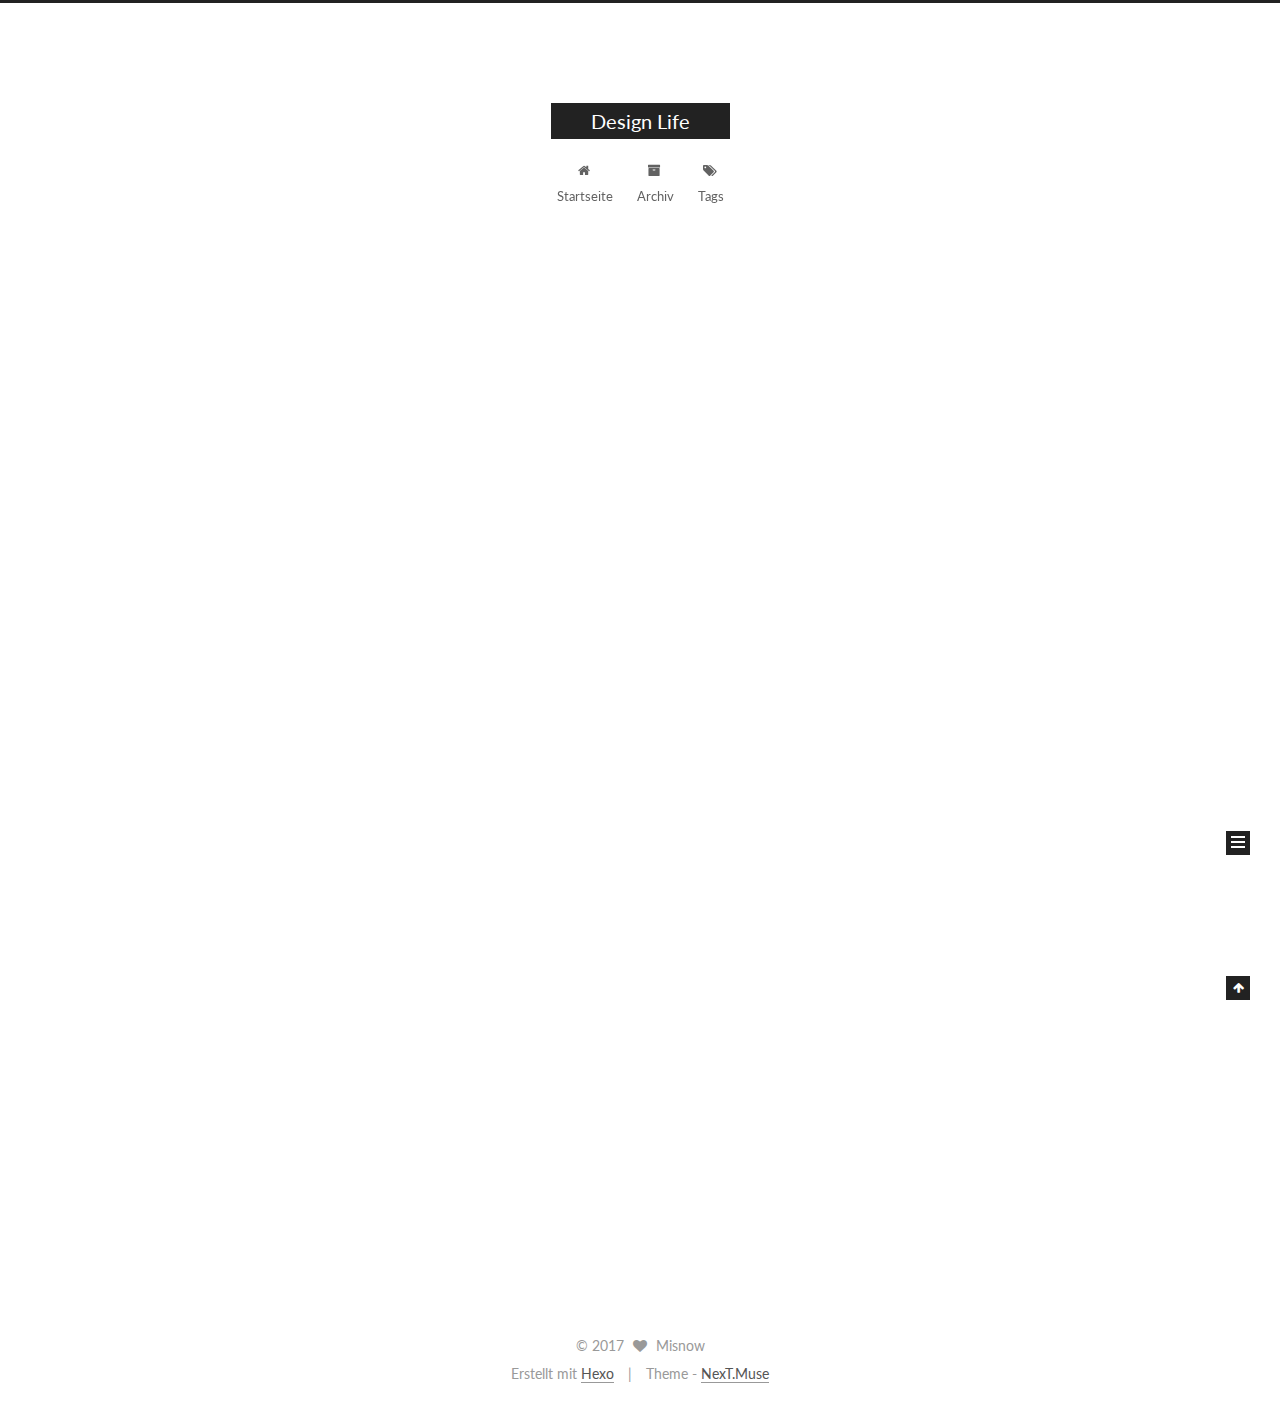
<file: index.html>
<!DOCTYPE html>



  


<html class="theme-next muse use-motion" lang="">
<head>
  <meta charset="UTF-8"/>
<meta http-equiv="X-UA-Compatible" content="IE=edge" />
<meta name="viewport" content="width=device-width, initial-scale=1, maximum-scale=1"/>
<meta name="theme-color" content="#222">









<meta http-equiv="Cache-Control" content="no-transform" />
<meta http-equiv="Cache-Control" content="no-siteapp" />















  
  
  <link href="/lib/fancybox/source/jquery.fancybox.css?v=2.1.5" rel="stylesheet" type="text/css" />




  
  
  
  

  
    
    
  

  

  

  

  

  
    
    
    <link href="//fonts.googleapis.com/css?family=Lato:300,300italic,400,400italic,700,700italic&subset=latin,latin-ext" rel="stylesheet" type="text/css">
  






<link href="/lib/font-awesome/css/font-awesome.min.css?v=4.6.2" rel="stylesheet" type="text/css" />

<link href="/css/main.css?v=5.1.2" rel="stylesheet" type="text/css" />


  <meta name="keywords" content="Hexo, NexT" />








  <link rel="shortcut icon" type="image/x-icon" href="/favicon.ico?v=5.1.2" />






<meta property="og:type" content="website">
<meta property="og:title" content="Design Life">
<meta property="og:url" content="http://en.archken.com/index.html">
<meta property="og:site_name" content="Design Life">
<meta name="twitter:card" content="summary">
<meta name="twitter:title" content="Design Life">



<script type="text/javascript" id="hexo.configurations">
  var NexT = window.NexT || {};
  var CONFIG = {
    root: '/',
    scheme: 'Muse',
    sidebar: {"position":"left","display":"post","offset":12,"offset_float":12,"b2t":false,"scrollpercent":false,"onmobile":false},
    fancybox: true,
    tabs: true,
    motion: true,
    duoshuo: {
      userId: '0',
      author: 'Author'
    },
    algolia: {
      applicationID: '',
      apiKey: '',
      indexName: '',
      hits: {"per_page":10},
      labels: {"input_placeholder":"Search for Posts","hits_empty":"We didn't find any results for the search: ${query}","hits_stats":"${hits} results found in ${time} ms"}
    }
  };
</script>



  <link rel="canonical" href="http://en.archken.com/"/>





  <title>Design Life</title>
  














</head>

<body itemscope itemtype="http://schema.org/WebPage" lang="">

  
  
    
  

  <div class="container sidebar-position-left 
   page-home 
 ">
    <div class="headband"></div>

    <header id="header" class="header" itemscope itemtype="http://schema.org/WPHeader">
      <div class="header-inner"><div class="site-brand-wrapper">
  <div class="site-meta ">
    

    <div class="custom-logo-site-title">
      <a href="/"  class="brand" rel="start">
        <span class="logo-line-before"><i></i></span>
        <span class="site-title">Design Life</span>
        <span class="logo-line-after"><i></i></span>
      </a>
    </div>
      
        <p class="site-subtitle"></p>
      
  </div>

  <div class="site-nav-toggle">
    <button>
      <span class="btn-bar"></span>
      <span class="btn-bar"></span>
      <span class="btn-bar"></span>
    </button>
  </div>
</div>

<nav class="site-nav">
  

  
    <ul id="menu" class="menu">
      
        
        <li class="menu-item menu-item-home">
          <a href="/" rel="section">
            
              <i class="menu-item-icon fa fa-fw fa-home"></i> <br />
            
            Startseite
          </a>
        </li>
      
        
        <li class="menu-item menu-item-archives">
          <a href="/archives/" rel="section">
            
              <i class="menu-item-icon fa fa-fw fa-archive"></i> <br />
            
            Archiv
          </a>
        </li>
      
        
        <li class="menu-item menu-item-tags">
          <a href="/tags/" rel="section">
            
              <i class="menu-item-icon fa fa-fw fa-tags"></i> <br />
            
            Tags
          </a>
        </li>
      

      
    </ul>
  

  
</nav>



 </div>
    </header>

    <main id="main" class="main">
      <div class="main-inner">
        <div class="content-wrap">
          <div id="content" class="content">
            
  <section id="posts" class="posts-expand">
    
      

  

  
  
  

  <article class="post post-type-normal" itemscope itemtype="http://schema.org/Article">
  
  
  
  <div class="post-block">
    <link itemprop="mainEntityOfPage" href="http://en.archken.com/2017/08/31/hello-world/">

    <span hidden itemprop="author" itemscope itemtype="http://schema.org/Person">
      <meta itemprop="name" content="Misnow">
      <meta itemprop="description" content="">
      <meta itemprop="image" content="/images/avatar.gif">
    </span>

    <span hidden itemprop="publisher" itemscope itemtype="http://schema.org/Organization">
      <meta itemprop="name" content="Design Life">
    </span>

    
      <header class="post-header">

        
        
          <h1 class="post-title" itemprop="name headline">
                
                <a class="post-title-link" href="/2017/08/31/hello-world/" itemprop="url">Hello World</a></h1>
        

        <div class="post-meta">
          <span class="post-time">
            
              <span class="post-meta-item-icon">
                <i class="fa fa-calendar-o"></i>
              </span>
              
                <span class="post-meta-item-text">Veröffentlicht am</span>
              
              <time title="Post created" itemprop="dateCreated datePublished" datetime="2017-08-31T20:35:25+08:00">
                2017-08-31
              </time>
            

            

            
          </span>

          

          
            
          

          
          

          

          

          

        </div>
      </header>
    

    
    
    
    <div class="post-body" itemprop="articleBody">

      
      

      
        
          
            <p>Welcome to <a href="https://hexo.io/" target="_blank" rel="external">Hexo</a>! This is your very first post. Check <a href="https://hexo.io/docs/" target="_blank" rel="external">documentation</a> for more info. If you get any problems when using Hexo, you can find the answer in <a href="https://hexo.io/docs/troubleshooting.html" target="_blank" rel="external">troubleshooting</a> or you can ask me on <a href="https://github.com/hexojs/hexo/issues" target="_blank" rel="external">GitHub</a>.</p>
<h2 id="Quick-Start"><a href="#Quick-Start" class="headerlink" title="Quick Start"></a>Quick Start</h2><h3 id="Create-a-new-post"><a href="#Create-a-new-post" class="headerlink" title="Create a new post"></a>Create a new post</h3><figure class="highlight bash"><table><tr><td class="gutter"><pre><div class="line">1</div></pre></td><td class="code"><pre><div class="line">$ hexo new <span class="string">"My New Post"</span></div></pre></td></tr></table></figure>
<p>More info: <a href="https://hexo.io/docs/writing.html" target="_blank" rel="external">Writing</a></p>
<h3 id="Run-server"><a href="#Run-server" class="headerlink" title="Run server"></a>Run server</h3><figure class="highlight bash"><table><tr><td class="gutter"><pre><div class="line">1</div></pre></td><td class="code"><pre><div class="line">$ hexo server</div></pre></td></tr></table></figure>
<p>More info: <a href="https://hexo.io/docs/server.html" target="_blank" rel="external">Server</a></p>
<h3 id="Generate-static-files"><a href="#Generate-static-files" class="headerlink" title="Generate static files"></a>Generate static files</h3><figure class="highlight bash"><table><tr><td class="gutter"><pre><div class="line">1</div></pre></td><td class="code"><pre><div class="line">$ hexo generate</div></pre></td></tr></table></figure>
<p>More info: <a href="https://hexo.io/docs/generating.html" target="_blank" rel="external">Generating</a></p>
<h3 id="Deploy-to-remote-sites"><a href="#Deploy-to-remote-sites" class="headerlink" title="Deploy to remote sites"></a>Deploy to remote sites</h3><figure class="highlight bash"><table><tr><td class="gutter"><pre><div class="line">1</div></pre></td><td class="code"><pre><div class="line">$ hexo deploy</div></pre></td></tr></table></figure>
<p>More info: <a href="https://hexo.io/docs/deployment.html" target="_blank" rel="external">Deployment</a></p>

          
        
      
    </div>
    
    
    

    

    

    

    <footer class="post-footer">
      

      

      

      
      
        <div class="post-eof"></div>
      
    </footer>
  </div>
  
  
  
  </article>


    
  </section>

  


          </div>
          


          

        </div>
        
          
  
  <div class="sidebar-toggle">
    <div class="sidebar-toggle-line-wrap">
      <span class="sidebar-toggle-line sidebar-toggle-line-first"></span>
      <span class="sidebar-toggle-line sidebar-toggle-line-middle"></span>
      <span class="sidebar-toggle-line sidebar-toggle-line-last"></span>
    </div>
  </div>

  <aside id="sidebar" class="sidebar">
    
    <div class="sidebar-inner">

      

      

      <section class="site-overview sidebar-panel sidebar-panel-active">
        <div class="site-author motion-element" itemprop="author" itemscope itemtype="http://schema.org/Person">
          <img class="site-author-image" itemprop="image"
               src="/images/avatar.gif"
               alt="Misnow" />
          <p class="site-author-name" itemprop="name">Misnow</p>
           
              <p class="site-description motion-element" itemprop="description"></p>
          
        </div>
        <nav class="site-state motion-element">

          
            <div class="site-state-item site-state-posts">
              <a href="/archives/">
                <span class="site-state-item-count">1</span>
                <span class="site-state-item-name">Artikel</span>
              </a>
            </div>
          

          

          

        </nav>

        

        <div class="links-of-author motion-element">
          
        </div>

        
        

        
        

        


      </section>

      

      

    </div>
  </aside>


        
      </div>
    </main>

    <footer id="footer" class="footer">
      <div class="footer-inner">
        <div class="copyright" >
  
  &copy; 
  <span itemprop="copyrightYear">2017</span>
  <span class="with-love">
    <i class="fa fa-heart"></i>
  </span>
  <span class="author" itemprop="copyrightHolder">Misnow</span>
</div>


<div class="powered-by">
  Erstellt mit  <a class="theme-link" href="https://hexo.io">Hexo</a>
</div>

<div class="theme-info">
  Theme -
  <a class="theme-link" href="https://github.com/iissnan/hexo-theme-next">
    NexT.Muse
  </a>
</div>


        

        
      </div>
    </footer>

    
      <div class="back-to-top">
        <i class="fa fa-arrow-up"></i>
        
      </div>
    

  </div>

  

<script type="text/javascript">
  if (Object.prototype.toString.call(window.Promise) !== '[object Function]') {
    window.Promise = null;
  }
</script>









  












  
  <script type="text/javascript" src="/lib/jquery/index.js?v=2.1.3"></script>

  
  <script type="text/javascript" src="/lib/fastclick/lib/fastclick.min.js?v=1.0.6"></script>

  
  <script type="text/javascript" src="/lib/jquery_lazyload/jquery.lazyload.js?v=1.9.7"></script>

  
  <script type="text/javascript" src="/lib/velocity/velocity.min.js?v=1.2.1"></script>

  
  <script type="text/javascript" src="/lib/velocity/velocity.ui.min.js?v=1.2.1"></script>

  
  <script type="text/javascript" src="/lib/fancybox/source/jquery.fancybox.pack.js?v=2.1.5"></script>


  


  <script type="text/javascript" src="/js/src/utils.js?v=5.1.2"></script>

  <script type="text/javascript" src="/js/src/motion.js?v=5.1.2"></script>



  
  

  
    <script type="text/javascript" src="/js/src/scrollspy.js?v=5.1.2"></script>
<script type="text/javascript" src="/js/src/post-details.js?v=5.1.2"></script>

  

  


  <script type="text/javascript" src="/js/src/bootstrap.js?v=5.1.2"></script>



  


  




	





  





  






  





  

  

  

  

  

  

</body>
</html>
</file>
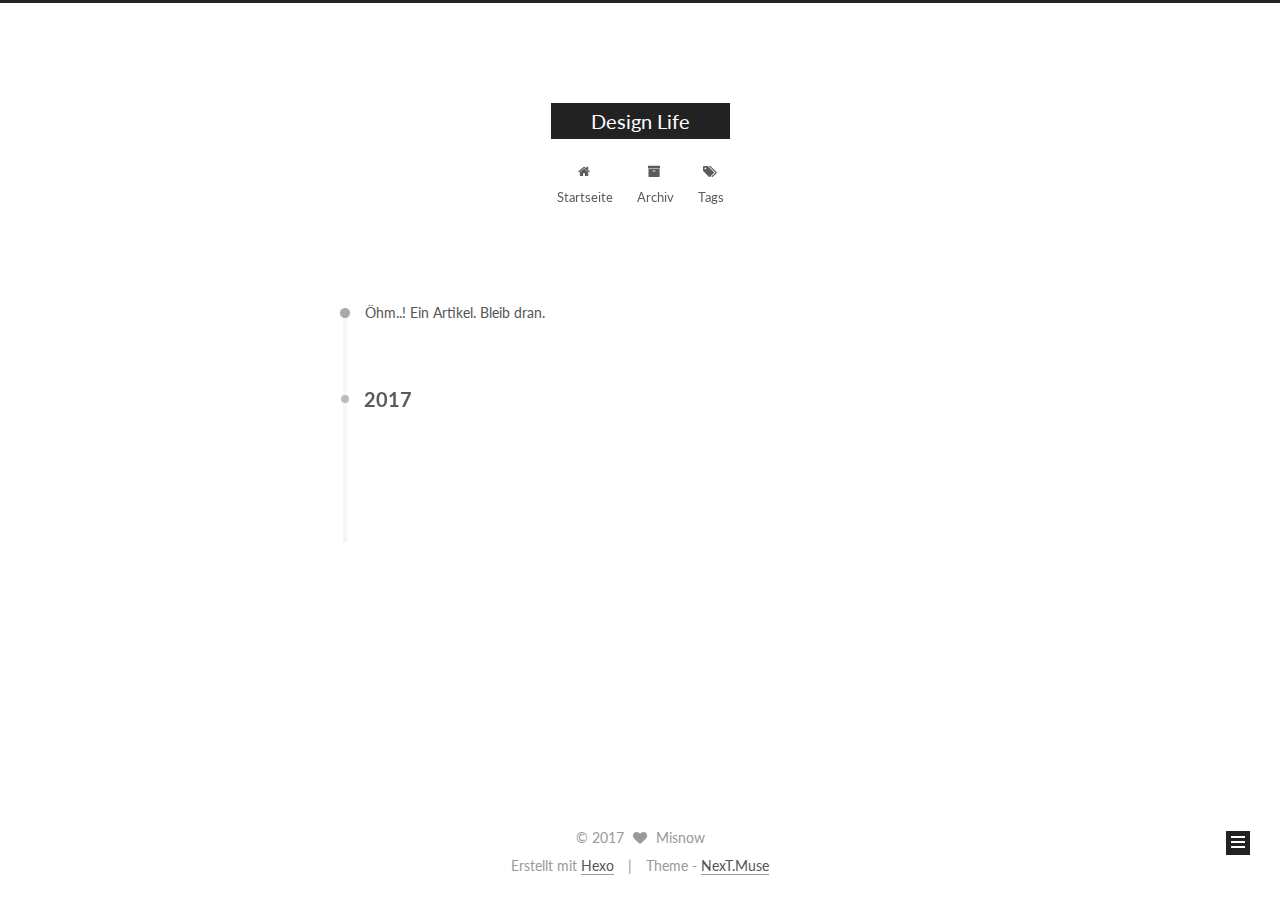
<file: archives/index.html>
<!DOCTYPE html>



  


<html class="theme-next muse use-motion" lang="">
<head>
  <meta charset="UTF-8"/>
<meta http-equiv="X-UA-Compatible" content="IE=edge" />
<meta name="viewport" content="width=device-width, initial-scale=1, maximum-scale=1"/>
<meta name="theme-color" content="#222">









<meta http-equiv="Cache-Control" content="no-transform" />
<meta http-equiv="Cache-Control" content="no-siteapp" />















  
  
  <link href="/lib/fancybox/source/jquery.fancybox.css?v=2.1.5" rel="stylesheet" type="text/css" />




  
  
  
  

  
    
    
  

  

  

  

  

  
    
    
    <link href="//fonts.googleapis.com/css?family=Lato:300,300italic,400,400italic,700,700italic&subset=latin,latin-ext" rel="stylesheet" type="text/css">
  






<link href="/lib/font-awesome/css/font-awesome.min.css?v=4.6.2" rel="stylesheet" type="text/css" />

<link href="/css/main.css?v=5.1.2" rel="stylesheet" type="text/css" />


  <meta name="keywords" content="Hexo, NexT" />








  <link rel="shortcut icon" type="image/x-icon" href="/favicon.ico?v=5.1.2" />






<meta property="og:type" content="website">
<meta property="og:title" content="Design Life">
<meta property="og:url" content="http://en.archken.com/archives/index.html">
<meta property="og:site_name" content="Design Life">
<meta name="twitter:card" content="summary">
<meta name="twitter:title" content="Design Life">



<script type="text/javascript" id="hexo.configurations">
  var NexT = window.NexT || {};
  var CONFIG = {
    root: '/',
    scheme: 'Muse',
    sidebar: {"position":"left","display":"post","offset":12,"offset_float":12,"b2t":false,"scrollpercent":false,"onmobile":false},
    fancybox: true,
    tabs: true,
    motion: true,
    duoshuo: {
      userId: '0',
      author: 'Author'
    },
    algolia: {
      applicationID: '',
      apiKey: '',
      indexName: '',
      hits: {"per_page":10},
      labels: {"input_placeholder":"Search for Posts","hits_empty":"We didn't find any results for the search: ${query}","hits_stats":"${hits} results found in ${time} ms"}
    }
  };
</script>



  <link rel="canonical" href="http://en.archken.com/archives/"/>





  <title>Archiv | Design Life</title>
  














</head>

<body itemscope itemtype="http://schema.org/WebPage" lang="">

  
  
    
  

  <div class="container sidebar-position-left  page-archive  ">
    <div class="headband"></div>

    <header id="header" class="header" itemscope itemtype="http://schema.org/WPHeader">
      <div class="header-inner"><div class="site-brand-wrapper">
  <div class="site-meta ">
    

    <div class="custom-logo-site-title">
      <a href="/"  class="brand" rel="start">
        <span class="logo-line-before"><i></i></span>
        <span class="site-title">Design Life</span>
        <span class="logo-line-after"><i></i></span>
      </a>
    </div>
      
        <p class="site-subtitle"></p>
      
  </div>

  <div class="site-nav-toggle">
    <button>
      <span class="btn-bar"></span>
      <span class="btn-bar"></span>
      <span class="btn-bar"></span>
    </button>
  </div>
</div>

<nav class="site-nav">
  

  
    <ul id="menu" class="menu">
      
        
        <li class="menu-item menu-item-home">
          <a href="/" rel="section">
            
              <i class="menu-item-icon fa fa-fw fa-home"></i> <br />
            
            Startseite
          </a>
        </li>
      
        
        <li class="menu-item menu-item-archives">
          <a href="/archives/" rel="section">
            
              <i class="menu-item-icon fa fa-fw fa-archive"></i> <br />
            
            Archiv
          </a>
        </li>
      
        
        <li class="menu-item menu-item-tags">
          <a href="/tags/" rel="section">
            
              <i class="menu-item-icon fa fa-fw fa-tags"></i> <br />
            
            Tags
          </a>
        </li>
      

      
    </ul>
  

  
</nav>



 </div>
    </header>

    <main id="main" class="main">
      <div class="main-inner">
        <div class="content-wrap">
          <div id="content" class="content">
            

  
  
  
  <div class="post-block archive">
    <div id="posts" class="posts-collapse">
      <span class="archive-move-on"></span>

      <span class="archive-page-counter">
        
        
        
          
        
        Öhm..! Ein Artikel. Bleib dran.
      </span>

      

        
        
        

        
          
          <div class="collection-title">
            <h2 class="archive-year motion-element" id="archive-year-2017">2017</h2>
          </div>
        
        

        

  <article class="post post-type-normal" itemscope itemtype="http://schema.org/Article">
    <header class="post-header">

      <h2 class="post-title">
        
            <a class="post-title-link" href="/2017/08/31/hello-world/" itemprop="url">
              
                <span itemprop="name">Hello World</span>
              
            </a>
        
      </h2>

      <div class="post-meta">
        <time class="post-time" itemprop="dateCreated"
              datetime="2017-08-31T20:35:25+08:00"
              content="2017-08-31" >
          08-31
        </time>
      </div>

    </header>
  </article>



      

    </div>
  </div>
  
  
  

  



          </div>
          


          

        </div>
        
          
  
  <div class="sidebar-toggle">
    <div class="sidebar-toggle-line-wrap">
      <span class="sidebar-toggle-line sidebar-toggle-line-first"></span>
      <span class="sidebar-toggle-line sidebar-toggle-line-middle"></span>
      <span class="sidebar-toggle-line sidebar-toggle-line-last"></span>
    </div>
  </div>

  <aside id="sidebar" class="sidebar">
    
    <div class="sidebar-inner">

      

      

      <section class="site-overview sidebar-panel sidebar-panel-active">
        <div class="site-author motion-element" itemprop="author" itemscope itemtype="http://schema.org/Person">
          <img class="site-author-image" itemprop="image"
               src="/images/avatar.gif"
               alt="Misnow" />
          <p class="site-author-name" itemprop="name">Misnow</p>
           
              <p class="site-description motion-element" itemprop="description"></p>
          
        </div>
        <nav class="site-state motion-element">

          
            <div class="site-state-item site-state-posts">
              <a href="/archives/">
                <span class="site-state-item-count">1</span>
                <span class="site-state-item-name">Artikel</span>
              </a>
            </div>
          

          

          

        </nav>

        

        <div class="links-of-author motion-element">
          
        </div>

        
        

        
        

        


      </section>

      

      

    </div>
  </aside>


        
      </div>
    </main>

    <footer id="footer" class="footer">
      <div class="footer-inner">
        <div class="copyright" >
  
  &copy; 
  <span itemprop="copyrightYear">2017</span>
  <span class="with-love">
    <i class="fa fa-heart"></i>
  </span>
  <span class="author" itemprop="copyrightHolder">Misnow</span>
</div>


<div class="powered-by">
  Erstellt mit  <a class="theme-link" href="https://hexo.io">Hexo</a>
</div>

<div class="theme-info">
  Theme -
  <a class="theme-link" href="https://github.com/iissnan/hexo-theme-next">
    NexT.Muse
  </a>
</div>


        

        
      </div>
    </footer>

    
      <div class="back-to-top">
        <i class="fa fa-arrow-up"></i>
        
      </div>
    

  </div>

  

<script type="text/javascript">
  if (Object.prototype.toString.call(window.Promise) !== '[object Function]') {
    window.Promise = null;
  }
</script>









  












  
  <script type="text/javascript" src="/lib/jquery/index.js?v=2.1.3"></script>

  
  <script type="text/javascript" src="/lib/fastclick/lib/fastclick.min.js?v=1.0.6"></script>

  
  <script type="text/javascript" src="/lib/jquery_lazyload/jquery.lazyload.js?v=1.9.7"></script>

  
  <script type="text/javascript" src="/lib/velocity/velocity.min.js?v=1.2.1"></script>

  
  <script type="text/javascript" src="/lib/velocity/velocity.ui.min.js?v=1.2.1"></script>

  
  <script type="text/javascript" src="/lib/fancybox/source/jquery.fancybox.pack.js?v=2.1.5"></script>


  


  <script type="text/javascript" src="/js/src/utils.js?v=5.1.2"></script>

  <script type="text/javascript" src="/js/src/motion.js?v=5.1.2"></script>



  
  

  
  
    <script type="text/javascript" id="motion.page.archive">
      $('.archive-year').velocity('transition.slideLeftIn');
    </script>
  


  


  <script type="text/javascript" src="/js/src/bootstrap.js?v=5.1.2"></script>



  


  




	





  





  






  





  

  

  

  

  

  

</body>
</html>
</file>
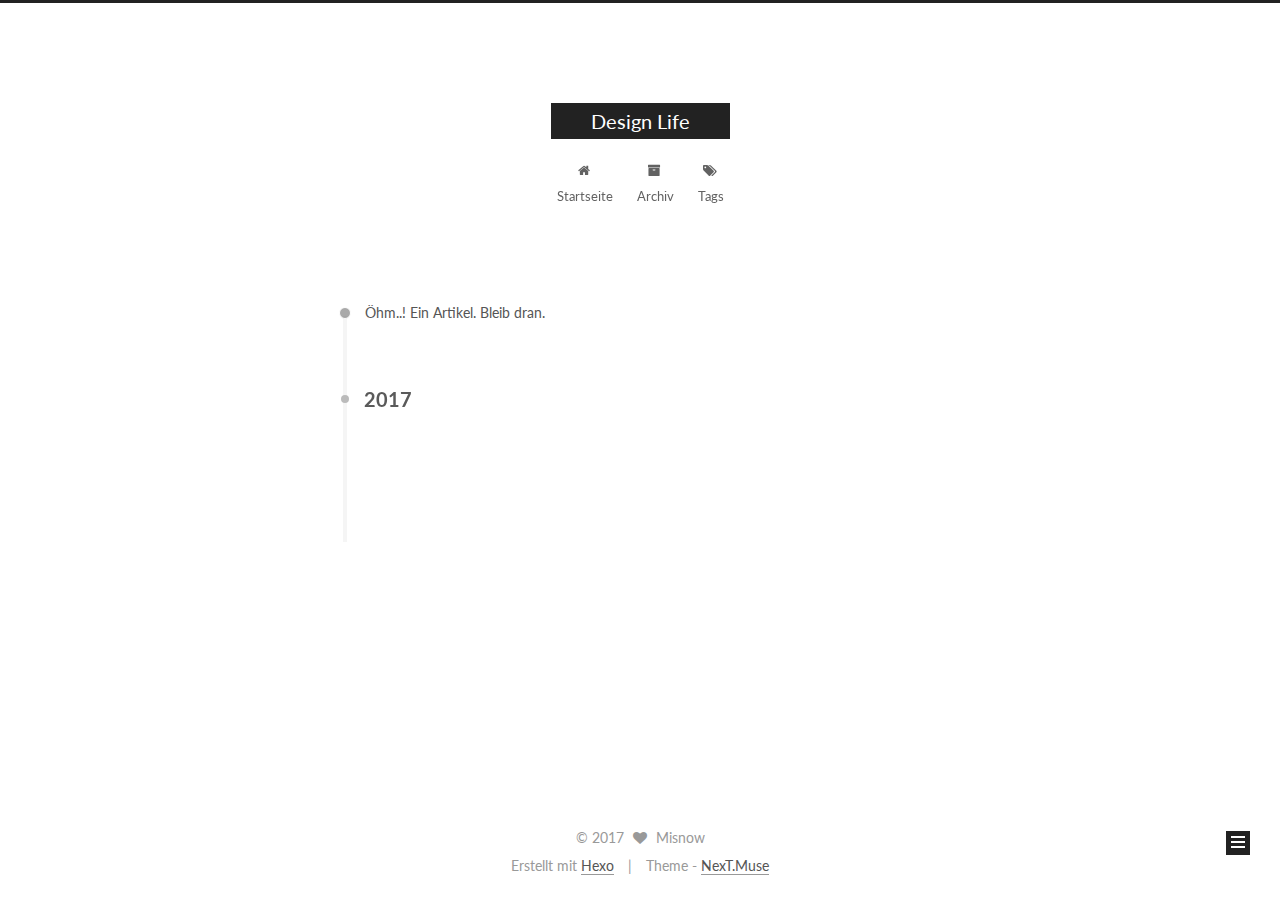
<file: archives/2017/index.html>
<!DOCTYPE html>



  


<html class="theme-next muse use-motion" lang="">
<head>
  <meta charset="UTF-8"/>
<meta http-equiv="X-UA-Compatible" content="IE=edge" />
<meta name="viewport" content="width=device-width, initial-scale=1, maximum-scale=1"/>
<meta name="theme-color" content="#222">









<meta http-equiv="Cache-Control" content="no-transform" />
<meta http-equiv="Cache-Control" content="no-siteapp" />















  
  
  <link href="/lib/fancybox/source/jquery.fancybox.css?v=2.1.5" rel="stylesheet" type="text/css" />




  
  
  
  

  
    
    
  

  

  

  

  

  
    
    
    <link href="//fonts.googleapis.com/css?family=Lato:300,300italic,400,400italic,700,700italic&subset=latin,latin-ext" rel="stylesheet" type="text/css">
  






<link href="/lib/font-awesome/css/font-awesome.min.css?v=4.6.2" rel="stylesheet" type="text/css" />

<link href="/css/main.css?v=5.1.2" rel="stylesheet" type="text/css" />


  <meta name="keywords" content="Hexo, NexT" />








  <link rel="shortcut icon" type="image/x-icon" href="/favicon.ico?v=5.1.2" />






<meta property="og:type" content="website">
<meta property="og:title" content="Design Life">
<meta property="og:url" content="http://en.archken.com/archives/2017/index.html">
<meta property="og:site_name" content="Design Life">
<meta name="twitter:card" content="summary">
<meta name="twitter:title" content="Design Life">



<script type="text/javascript" id="hexo.configurations">
  var NexT = window.NexT || {};
  var CONFIG = {
    root: '/',
    scheme: 'Muse',
    sidebar: {"position":"left","display":"post","offset":12,"offset_float":12,"b2t":false,"scrollpercent":false,"onmobile":false},
    fancybox: true,
    tabs: true,
    motion: true,
    duoshuo: {
      userId: '0',
      author: 'Author'
    },
    algolia: {
      applicationID: '',
      apiKey: '',
      indexName: '',
      hits: {"per_page":10},
      labels: {"input_placeholder":"Search for Posts","hits_empty":"We didn't find any results for the search: ${query}","hits_stats":"${hits} results found in ${time} ms"}
    }
  };
</script>



  <link rel="canonical" href="http://en.archken.com/archives/2017/"/>





  <title>Archiv | Design Life</title>
  














</head>

<body itemscope itemtype="http://schema.org/WebPage" lang="">

  
  
    
  

  <div class="container sidebar-position-left  page-archive  ">
    <div class="headband"></div>

    <header id="header" class="header" itemscope itemtype="http://schema.org/WPHeader">
      <div class="header-inner"><div class="site-brand-wrapper">
  <div class="site-meta ">
    

    <div class="custom-logo-site-title">
      <a href="/"  class="brand" rel="start">
        <span class="logo-line-before"><i></i></span>
        <span class="site-title">Design Life</span>
        <span class="logo-line-after"><i></i></span>
      </a>
    </div>
      
        <p class="site-subtitle"></p>
      
  </div>

  <div class="site-nav-toggle">
    <button>
      <span class="btn-bar"></span>
      <span class="btn-bar"></span>
      <span class="btn-bar"></span>
    </button>
  </div>
</div>

<nav class="site-nav">
  

  
    <ul id="menu" class="menu">
      
        
        <li class="menu-item menu-item-home">
          <a href="/" rel="section">
            
              <i class="menu-item-icon fa fa-fw fa-home"></i> <br />
            
            Startseite
          </a>
        </li>
      
        
        <li class="menu-item menu-item-archives">
          <a href="/archives/" rel="section">
            
              <i class="menu-item-icon fa fa-fw fa-archive"></i> <br />
            
            Archiv
          </a>
        </li>
      
        
        <li class="menu-item menu-item-tags">
          <a href="/tags/" rel="section">
            
              <i class="menu-item-icon fa fa-fw fa-tags"></i> <br />
            
            Tags
          </a>
        </li>
      

      
    </ul>
  

  
</nav>



 </div>
    </header>

    <main id="main" class="main">
      <div class="main-inner">
        <div class="content-wrap">
          <div id="content" class="content">
            

  
  
  
  <div class="post-block archive">
    <div id="posts" class="posts-collapse">
      <span class="archive-move-on"></span>

      <span class="archive-page-counter">
        
        
        
          
        
        Öhm..! Ein Artikel. Bleib dran.
      </span>

      

        
        
        

        
          
          <div class="collection-title">
            <h2 class="archive-year motion-element" id="archive-year-2017">2017</h2>
          </div>
        
        

        

  <article class="post post-type-normal" itemscope itemtype="http://schema.org/Article">
    <header class="post-header">

      <h2 class="post-title">
        
            <a class="post-title-link" href="/2017/08/31/hello-world/" itemprop="url">
              
                <span itemprop="name">Hello World</span>
              
            </a>
        
      </h2>

      <div class="post-meta">
        <time class="post-time" itemprop="dateCreated"
              datetime="2017-08-31T20:35:25+08:00"
              content="2017-08-31" >
          08-31
        </time>
      </div>

    </header>
  </article>



      

    </div>
  </div>
  
  
  

  



          </div>
          


          

        </div>
        
          
  
  <div class="sidebar-toggle">
    <div class="sidebar-toggle-line-wrap">
      <span class="sidebar-toggle-line sidebar-toggle-line-first"></span>
      <span class="sidebar-toggle-line sidebar-toggle-line-middle"></span>
      <span class="sidebar-toggle-line sidebar-toggle-line-last"></span>
    </div>
  </div>

  <aside id="sidebar" class="sidebar">
    
    <div class="sidebar-inner">

      

      

      <section class="site-overview sidebar-panel sidebar-panel-active">
        <div class="site-author motion-element" itemprop="author" itemscope itemtype="http://schema.org/Person">
          <img class="site-author-image" itemprop="image"
               src="/images/avatar.gif"
               alt="Misnow" />
          <p class="site-author-name" itemprop="name">Misnow</p>
           
              <p class="site-description motion-element" itemprop="description"></p>
          
        </div>
        <nav class="site-state motion-element">

          
            <div class="site-state-item site-state-posts">
              <a href="/archives/">
                <span class="site-state-item-count">1</span>
                <span class="site-state-item-name">Artikel</span>
              </a>
            </div>
          

          

          

        </nav>

        

        <div class="links-of-author motion-element">
          
        </div>

        
        

        
        

        


      </section>

      

      

    </div>
  </aside>


        
      </div>
    </main>

    <footer id="footer" class="footer">
      <div class="footer-inner">
        <div class="copyright" >
  
  &copy; 
  <span itemprop="copyrightYear">2017</span>
  <span class="with-love">
    <i class="fa fa-heart"></i>
  </span>
  <span class="author" itemprop="copyrightHolder">Misnow</span>
</div>


<div class="powered-by">
  Erstellt mit  <a class="theme-link" href="https://hexo.io">Hexo</a>
</div>

<div class="theme-info">
  Theme -
  <a class="theme-link" href="https://github.com/iissnan/hexo-theme-next">
    NexT.Muse
  </a>
</div>


        

        
      </div>
    </footer>

    
      <div class="back-to-top">
        <i class="fa fa-arrow-up"></i>
        
      </div>
    

  </div>

  

<script type="text/javascript">
  if (Object.prototype.toString.call(window.Promise) !== '[object Function]') {
    window.Promise = null;
  }
</script>









  












  
  <script type="text/javascript" src="/lib/jquery/index.js?v=2.1.3"></script>

  
  <script type="text/javascript" src="/lib/fastclick/lib/fastclick.min.js?v=1.0.6"></script>

  
  <script type="text/javascript" src="/lib/jquery_lazyload/jquery.lazyload.js?v=1.9.7"></script>

  
  <script type="text/javascript" src="/lib/velocity/velocity.min.js?v=1.2.1"></script>

  
  <script type="text/javascript" src="/lib/velocity/velocity.ui.min.js?v=1.2.1"></script>

  
  <script type="text/javascript" src="/lib/fancybox/source/jquery.fancybox.pack.js?v=2.1.5"></script>


  


  <script type="text/javascript" src="/js/src/utils.js?v=5.1.2"></script>

  <script type="text/javascript" src="/js/src/motion.js?v=5.1.2"></script>



  
  

  
  
    <script type="text/javascript" id="motion.page.archive">
      $('.archive-year').velocity('transition.slideLeftIn');
    </script>
  


  


  <script type="text/javascript" src="/js/src/bootstrap.js?v=5.1.2"></script>



  


  




	





  





  






  





  

  

  

  

  

  

</body>
</html>
</file>
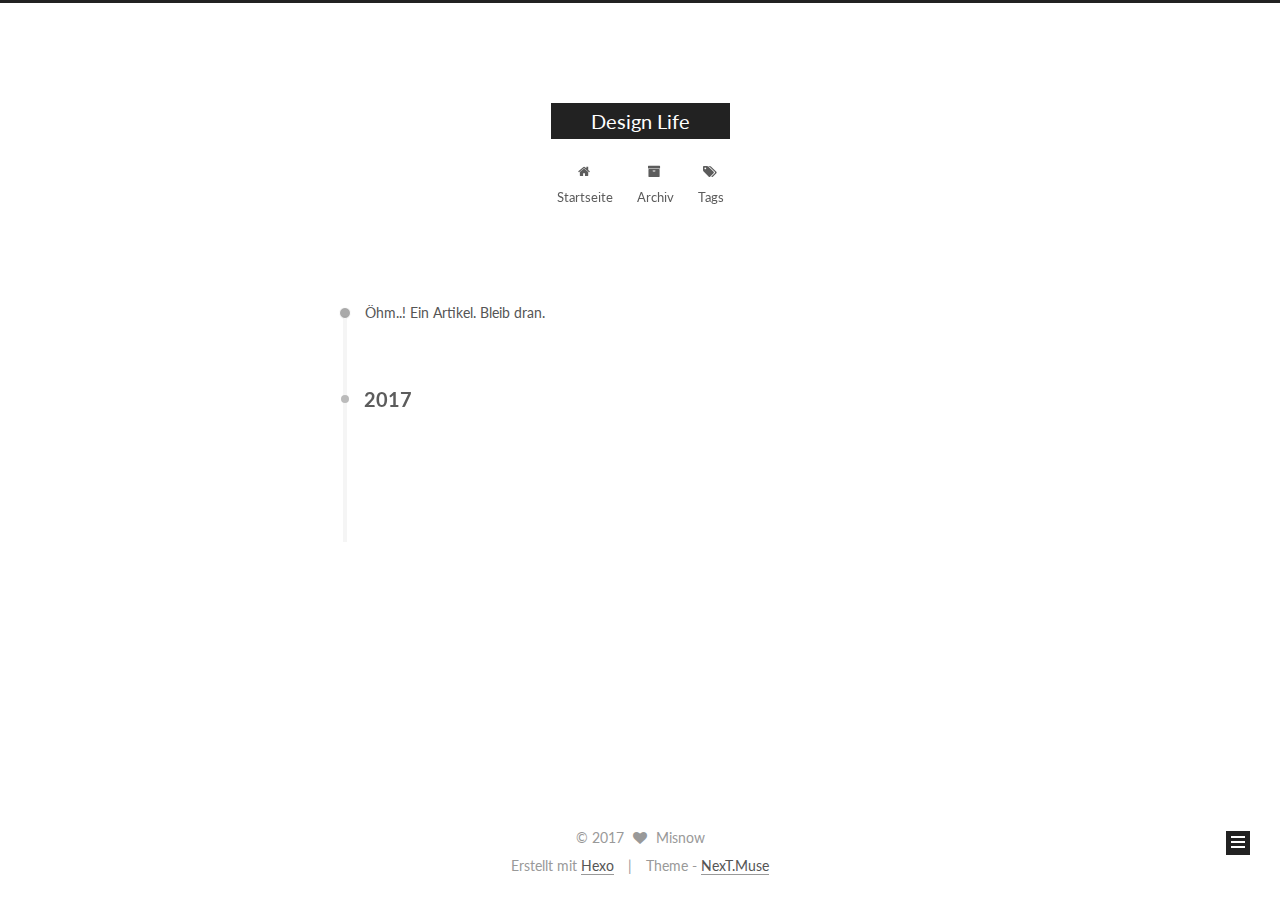
<file: archives/2017/08/index.html>
<!DOCTYPE html>



  


<html class="theme-next muse use-motion" lang="">
<head>
  <meta charset="UTF-8"/>
<meta http-equiv="X-UA-Compatible" content="IE=edge" />
<meta name="viewport" content="width=device-width, initial-scale=1, maximum-scale=1"/>
<meta name="theme-color" content="#222">









<meta http-equiv="Cache-Control" content="no-transform" />
<meta http-equiv="Cache-Control" content="no-siteapp" />















  
  
  <link href="/lib/fancybox/source/jquery.fancybox.css?v=2.1.5" rel="stylesheet" type="text/css" />




  
  
  
  

  
    
    
  

  

  

  

  

  
    
    
    <link href="//fonts.googleapis.com/css?family=Lato:300,300italic,400,400italic,700,700italic&subset=latin,latin-ext" rel="stylesheet" type="text/css">
  






<link href="/lib/font-awesome/css/font-awesome.min.css?v=4.6.2" rel="stylesheet" type="text/css" />

<link href="/css/main.css?v=5.1.2" rel="stylesheet" type="text/css" />


  <meta name="keywords" content="Hexo, NexT" />








  <link rel="shortcut icon" type="image/x-icon" href="/favicon.ico?v=5.1.2" />






<meta property="og:type" content="website">
<meta property="og:title" content="Design Life">
<meta property="og:url" content="http://en.archken.com/archives/2017/08/index.html">
<meta property="og:site_name" content="Design Life">
<meta name="twitter:card" content="summary">
<meta name="twitter:title" content="Design Life">



<script type="text/javascript" id="hexo.configurations">
  var NexT = window.NexT || {};
  var CONFIG = {
    root: '/',
    scheme: 'Muse',
    sidebar: {"position":"left","display":"post","offset":12,"offset_float":12,"b2t":false,"scrollpercent":false,"onmobile":false},
    fancybox: true,
    tabs: true,
    motion: true,
    duoshuo: {
      userId: '0',
      author: 'Author'
    },
    algolia: {
      applicationID: '',
      apiKey: '',
      indexName: '',
      hits: {"per_page":10},
      labels: {"input_placeholder":"Search for Posts","hits_empty":"We didn't find any results for the search: ${query}","hits_stats":"${hits} results found in ${time} ms"}
    }
  };
</script>



  <link rel="canonical" href="http://en.archken.com/archives/2017/08/"/>





  <title>Archiv | Design Life</title>
  














</head>

<body itemscope itemtype="http://schema.org/WebPage" lang="">

  
  
    
  

  <div class="container sidebar-position-left  page-archive  ">
    <div class="headband"></div>

    <header id="header" class="header" itemscope itemtype="http://schema.org/WPHeader">
      <div class="header-inner"><div class="site-brand-wrapper">
  <div class="site-meta ">
    

    <div class="custom-logo-site-title">
      <a href="/"  class="brand" rel="start">
        <span class="logo-line-before"><i></i></span>
        <span class="site-title">Design Life</span>
        <span class="logo-line-after"><i></i></span>
      </a>
    </div>
      
        <p class="site-subtitle"></p>
      
  </div>

  <div class="site-nav-toggle">
    <button>
      <span class="btn-bar"></span>
      <span class="btn-bar"></span>
      <span class="btn-bar"></span>
    </button>
  </div>
</div>

<nav class="site-nav">
  

  
    <ul id="menu" class="menu">
      
        
        <li class="menu-item menu-item-home">
          <a href="/" rel="section">
            
              <i class="menu-item-icon fa fa-fw fa-home"></i> <br />
            
            Startseite
          </a>
        </li>
      
        
        <li class="menu-item menu-item-archives">
          <a href="/archives/" rel="section">
            
              <i class="menu-item-icon fa fa-fw fa-archive"></i> <br />
            
            Archiv
          </a>
        </li>
      
        
        <li class="menu-item menu-item-tags">
          <a href="/tags/" rel="section">
            
              <i class="menu-item-icon fa fa-fw fa-tags"></i> <br />
            
            Tags
          </a>
        </li>
      

      
    </ul>
  

  
</nav>



 </div>
    </header>

    <main id="main" class="main">
      <div class="main-inner">
        <div class="content-wrap">
          <div id="content" class="content">
            

  
  
  
  <div class="post-block archive">
    <div id="posts" class="posts-collapse">
      <span class="archive-move-on"></span>

      <span class="archive-page-counter">
        
        
        
          
        
        Öhm..! Ein Artikel. Bleib dran.
      </span>

      

        
        
        

        
          
          <div class="collection-title">
            <h2 class="archive-year motion-element" id="archive-year-2017">2017</h2>
          </div>
        
        

        

  <article class="post post-type-normal" itemscope itemtype="http://schema.org/Article">
    <header class="post-header">

      <h2 class="post-title">
        
            <a class="post-title-link" href="/2017/08/31/hello-world/" itemprop="url">
              
                <span itemprop="name">Hello World</span>
              
            </a>
        
      </h2>

      <div class="post-meta">
        <time class="post-time" itemprop="dateCreated"
              datetime="2017-08-31T20:35:25+08:00"
              content="2017-08-31" >
          08-31
        </time>
      </div>

    </header>
  </article>



      

    </div>
  </div>
  
  
  

  



          </div>
          


          

        </div>
        
          
  
  <div class="sidebar-toggle">
    <div class="sidebar-toggle-line-wrap">
      <span class="sidebar-toggle-line sidebar-toggle-line-first"></span>
      <span class="sidebar-toggle-line sidebar-toggle-line-middle"></span>
      <span class="sidebar-toggle-line sidebar-toggle-line-last"></span>
    </div>
  </div>

  <aside id="sidebar" class="sidebar">
    
    <div class="sidebar-inner">

      

      

      <section class="site-overview sidebar-panel sidebar-panel-active">
        <div class="site-author motion-element" itemprop="author" itemscope itemtype="http://schema.org/Person">
          <img class="site-author-image" itemprop="image"
               src="/images/avatar.gif"
               alt="Misnow" />
          <p class="site-author-name" itemprop="name">Misnow</p>
           
              <p class="site-description motion-element" itemprop="description"></p>
          
        </div>
        <nav class="site-state motion-element">

          
            <div class="site-state-item site-state-posts">
              <a href="/archives/">
                <span class="site-state-item-count">1</span>
                <span class="site-state-item-name">Artikel</span>
              </a>
            </div>
          

          

          

        </nav>

        

        <div class="links-of-author motion-element">
          
        </div>

        
        

        
        

        


      </section>

      

      

    </div>
  </aside>


        
      </div>
    </main>

    <footer id="footer" class="footer">
      <div class="footer-inner">
        <div class="copyright" >
  
  &copy; 
  <span itemprop="copyrightYear">2017</span>
  <span class="with-love">
    <i class="fa fa-heart"></i>
  </span>
  <span class="author" itemprop="copyrightHolder">Misnow</span>
</div>


<div class="powered-by">
  Erstellt mit  <a class="theme-link" href="https://hexo.io">Hexo</a>
</div>

<div class="theme-info">
  Theme -
  <a class="theme-link" href="https://github.com/iissnan/hexo-theme-next">
    NexT.Muse
  </a>
</div>


        

        
      </div>
    </footer>

    
      <div class="back-to-top">
        <i class="fa fa-arrow-up"></i>
        
      </div>
    

  </div>

  

<script type="text/javascript">
  if (Object.prototype.toString.call(window.Promise) !== '[object Function]') {
    window.Promise = null;
  }
</script>









  












  
  <script type="text/javascript" src="/lib/jquery/index.js?v=2.1.3"></script>

  
  <script type="text/javascript" src="/lib/fastclick/lib/fastclick.min.js?v=1.0.6"></script>

  
  <script type="text/javascript" src="/lib/jquery_lazyload/jquery.lazyload.js?v=1.9.7"></script>

  
  <script type="text/javascript" src="/lib/velocity/velocity.min.js?v=1.2.1"></script>

  
  <script type="text/javascript" src="/lib/velocity/velocity.ui.min.js?v=1.2.1"></script>

  
  <script type="text/javascript" src="/lib/fancybox/source/jquery.fancybox.pack.js?v=2.1.5"></script>


  


  <script type="text/javascript" src="/js/src/utils.js?v=5.1.2"></script>

  <script type="text/javascript" src="/js/src/motion.js?v=5.1.2"></script>



  
  

  
  
    <script type="text/javascript" id="motion.page.archive">
      $('.archive-year').velocity('transition.slideLeftIn');
    </script>
  


  


  <script type="text/javascript" src="/js/src/bootstrap.js?v=5.1.2"></script>



  


  




	





  





  






  





  

  

  

  

  

  

</body>
</html>
</file>
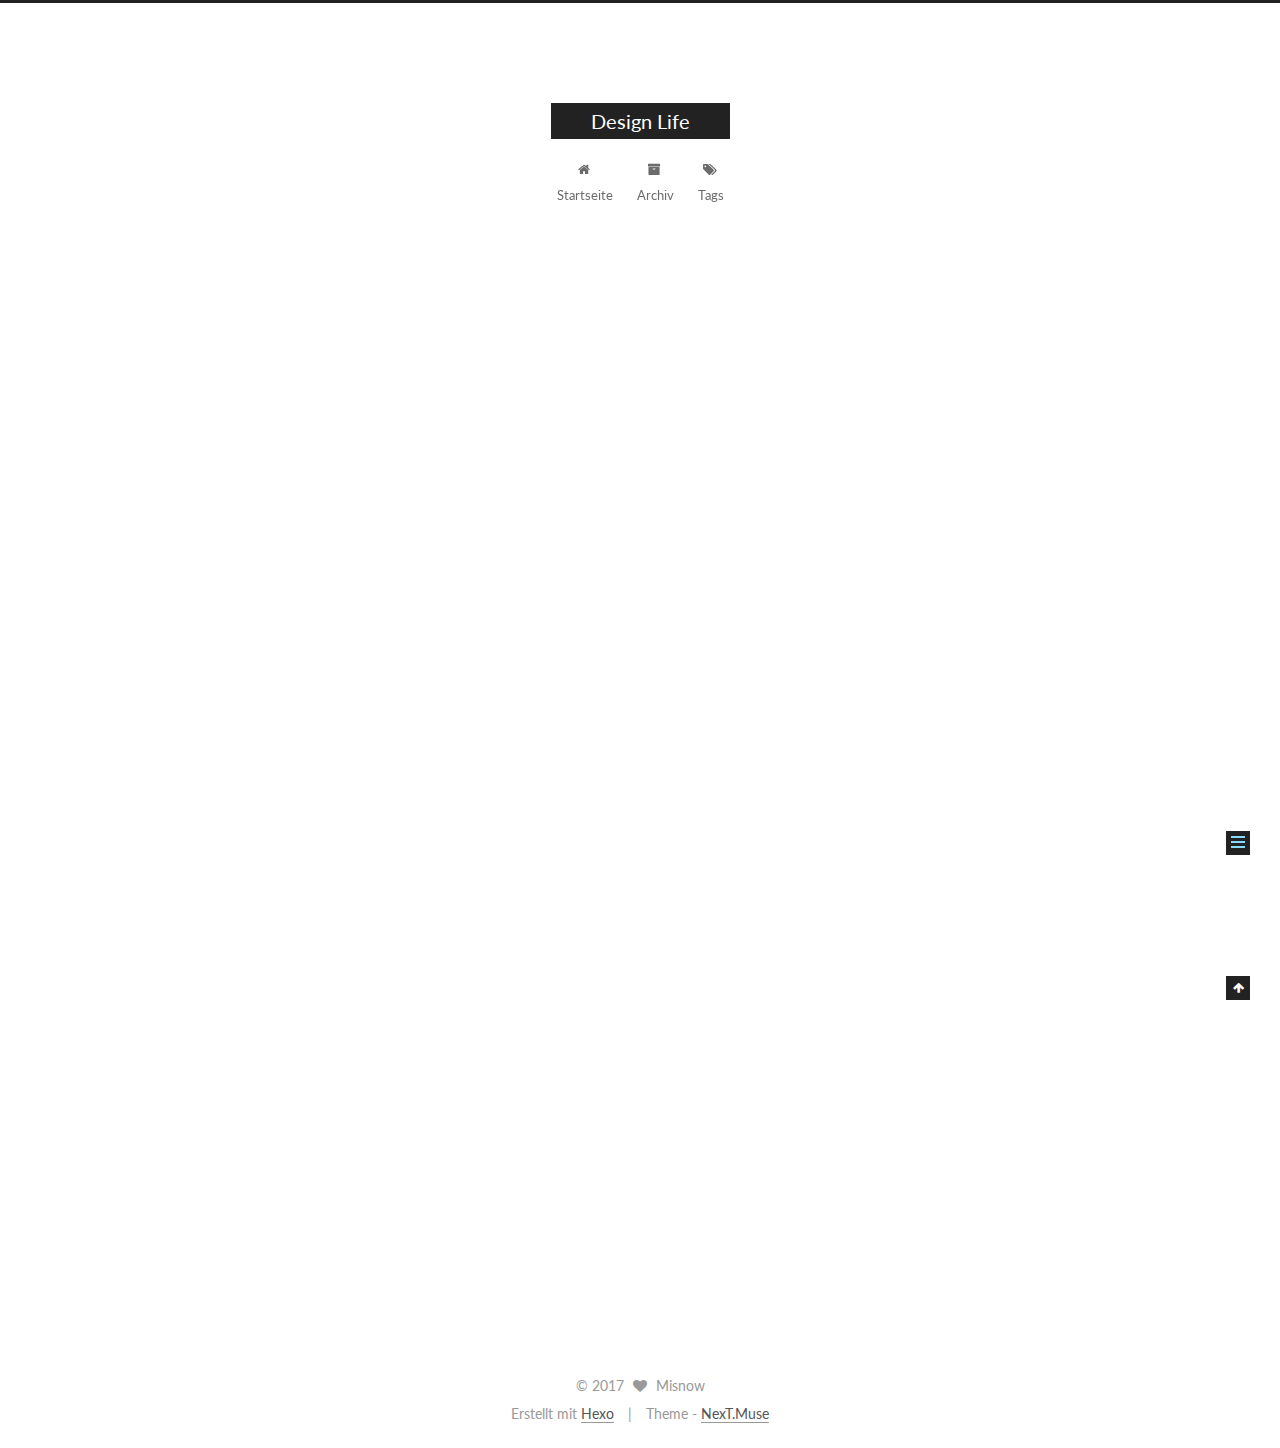
<file: 2017/08/31/hello-world/index.html>
<!DOCTYPE html>



  


<html class="theme-next muse use-motion" lang="">
<head>
  <meta charset="UTF-8"/>
<meta http-equiv="X-UA-Compatible" content="IE=edge" />
<meta name="viewport" content="width=device-width, initial-scale=1, maximum-scale=1"/>
<meta name="theme-color" content="#222">









<meta http-equiv="Cache-Control" content="no-transform" />
<meta http-equiv="Cache-Control" content="no-siteapp" />















  
  
  <link href="/lib/fancybox/source/jquery.fancybox.css?v=2.1.5" rel="stylesheet" type="text/css" />




  
  
  
  

  
    
    
  

  

  

  

  

  
    
    
    <link href="//fonts.googleapis.com/css?family=Lato:300,300italic,400,400italic,700,700italic&subset=latin,latin-ext" rel="stylesheet" type="text/css">
  






<link href="/lib/font-awesome/css/font-awesome.min.css?v=4.6.2" rel="stylesheet" type="text/css" />

<link href="/css/main.css?v=5.1.2" rel="stylesheet" type="text/css" />


  <meta name="keywords" content="Hexo, NexT" />








  <link rel="shortcut icon" type="image/x-icon" href="/favicon.ico?v=5.1.2" />






<meta name="description" content="Welcome to Hexo! This is your very first post. Check documentation for more info. If you get any problems when using Hexo, you can find the answer in troubleshooting or you can ask me on GitHub. Quick">
<meta property="og:type" content="article">
<meta property="og:title" content="Hello World">
<meta property="og:url" content="http://en.archken.com/2017/08/31/hello-world/index.html">
<meta property="og:site_name" content="Design Life">
<meta property="og:description" content="Welcome to Hexo! This is your very first post. Check documentation for more info. If you get any problems when using Hexo, you can find the answer in troubleshooting or you can ask me on GitHub. Quick">
<meta property="og:updated_time" content="2017-08-31T12:35:25.486Z">
<meta name="twitter:card" content="summary">
<meta name="twitter:title" content="Hello World">
<meta name="twitter:description" content="Welcome to Hexo! This is your very first post. Check documentation for more info. If you get any problems when using Hexo, you can find the answer in troubleshooting or you can ask me on GitHub. Quick">



<script type="text/javascript" id="hexo.configurations">
  var NexT = window.NexT || {};
  var CONFIG = {
    root: '/',
    scheme: 'Muse',
    sidebar: {"position":"left","display":"post","offset":12,"offset_float":12,"b2t":false,"scrollpercent":false,"onmobile":false},
    fancybox: true,
    tabs: true,
    motion: true,
    duoshuo: {
      userId: '0',
      author: 'Author'
    },
    algolia: {
      applicationID: '',
      apiKey: '',
      indexName: '',
      hits: {"per_page":10},
      labels: {"input_placeholder":"Search for Posts","hits_empty":"We didn't find any results for the search: ${query}","hits_stats":"${hits} results found in ${time} ms"}
    }
  };
</script>



  <link rel="canonical" href="http://en.archken.com/2017/08/31/hello-world/"/>





  <title>Hello World | Design Life</title>
  














</head>

<body itemscope itemtype="http://schema.org/WebPage" lang="">

  
  
    
  

  <div class="container sidebar-position-left page-post-detail ">
    <div class="headband"></div>

    <header id="header" class="header" itemscope itemtype="http://schema.org/WPHeader">
      <div class="header-inner"><div class="site-brand-wrapper">
  <div class="site-meta ">
    

    <div class="custom-logo-site-title">
      <a href="/"  class="brand" rel="start">
        <span class="logo-line-before"><i></i></span>
        <span class="site-title">Design Life</span>
        <span class="logo-line-after"><i></i></span>
      </a>
    </div>
      
        <p class="site-subtitle"></p>
      
  </div>

  <div class="site-nav-toggle">
    <button>
      <span class="btn-bar"></span>
      <span class="btn-bar"></span>
      <span class="btn-bar"></span>
    </button>
  </div>
</div>

<nav class="site-nav">
  

  
    <ul id="menu" class="menu">
      
        
        <li class="menu-item menu-item-home">
          <a href="/" rel="section">
            
              <i class="menu-item-icon fa fa-fw fa-home"></i> <br />
            
            Startseite
          </a>
        </li>
      
        
        <li class="menu-item menu-item-archives">
          <a href="/archives/" rel="section">
            
              <i class="menu-item-icon fa fa-fw fa-archive"></i> <br />
            
            Archiv
          </a>
        </li>
      
        
        <li class="menu-item menu-item-tags">
          <a href="/tags/" rel="section">
            
              <i class="menu-item-icon fa fa-fw fa-tags"></i> <br />
            
            Tags
          </a>
        </li>
      

      
    </ul>
  

  
</nav>



 </div>
    </header>

    <main id="main" class="main">
      <div class="main-inner">
        <div class="content-wrap">
          <div id="content" class="content">
            

  <div id="posts" class="posts-expand">
    

  

  
  
  

  <article class="post post-type-normal" itemscope itemtype="http://schema.org/Article">
  
  
  
  <div class="post-block">
    <link itemprop="mainEntityOfPage" href="http://en.archken.com/2017/08/31/hello-world/">

    <span hidden itemprop="author" itemscope itemtype="http://schema.org/Person">
      <meta itemprop="name" content="Misnow">
      <meta itemprop="description" content="">
      <meta itemprop="image" content="/images/avatar.gif">
    </span>

    <span hidden itemprop="publisher" itemscope itemtype="http://schema.org/Organization">
      <meta itemprop="name" content="Design Life">
    </span>

    
      <header class="post-header">

        
        
          <h1 class="post-title" itemprop="name headline">Hello World</h1>
        

        <div class="post-meta">
          <span class="post-time">
            
              <span class="post-meta-item-icon">
                <i class="fa fa-calendar-o"></i>
              </span>
              
                <span class="post-meta-item-text">Veröffentlicht am</span>
              
              <time title="Post created" itemprop="dateCreated datePublished" datetime="2017-08-31T20:35:25+08:00">
                2017-08-31
              </time>
            

            

            
          </span>

          

          
            
          

          
          

          

          

          

        </div>
      </header>
    

    
    
    
    <div class="post-body" itemprop="articleBody">

      
      

      
        <p>Welcome to <a href="https://hexo.io/" target="_blank" rel="external">Hexo</a>! This is your very first post. Check <a href="https://hexo.io/docs/" target="_blank" rel="external">documentation</a> for more info. If you get any problems when using Hexo, you can find the answer in <a href="https://hexo.io/docs/troubleshooting.html" target="_blank" rel="external">troubleshooting</a> or you can ask me on <a href="https://github.com/hexojs/hexo/issues" target="_blank" rel="external">GitHub</a>.</p>
<h2 id="Quick-Start"><a href="#Quick-Start" class="headerlink" title="Quick Start"></a>Quick Start</h2><h3 id="Create-a-new-post"><a href="#Create-a-new-post" class="headerlink" title="Create a new post"></a>Create a new post</h3><figure class="highlight bash"><table><tr><td class="gutter"><pre><div class="line">1</div></pre></td><td class="code"><pre><div class="line">$ hexo new <span class="string">"My New Post"</span></div></pre></td></tr></table></figure>
<p>More info: <a href="https://hexo.io/docs/writing.html" target="_blank" rel="external">Writing</a></p>
<h3 id="Run-server"><a href="#Run-server" class="headerlink" title="Run server"></a>Run server</h3><figure class="highlight bash"><table><tr><td class="gutter"><pre><div class="line">1</div></pre></td><td class="code"><pre><div class="line">$ hexo server</div></pre></td></tr></table></figure>
<p>More info: <a href="https://hexo.io/docs/server.html" target="_blank" rel="external">Server</a></p>
<h3 id="Generate-static-files"><a href="#Generate-static-files" class="headerlink" title="Generate static files"></a>Generate static files</h3><figure class="highlight bash"><table><tr><td class="gutter"><pre><div class="line">1</div></pre></td><td class="code"><pre><div class="line">$ hexo generate</div></pre></td></tr></table></figure>
<p>More info: <a href="https://hexo.io/docs/generating.html" target="_blank" rel="external">Generating</a></p>
<h3 id="Deploy-to-remote-sites"><a href="#Deploy-to-remote-sites" class="headerlink" title="Deploy to remote sites"></a>Deploy to remote sites</h3><figure class="highlight bash"><table><tr><td class="gutter"><pre><div class="line">1</div></pre></td><td class="code"><pre><div class="line">$ hexo deploy</div></pre></td></tr></table></figure>
<p>More info: <a href="https://hexo.io/docs/deployment.html" target="_blank" rel="external">Deployment</a></p>

      
    </div>
    
    
    

    

    

    

    <footer class="post-footer">
      

      
      
      

      

      
      
    </footer>
  </div>
  
  
  
  </article>



    <div class="post-spread">
      
    </div>
  </div>


          </div>
          


          
  <div class="comments" id="comments">
    
  </div>


        </div>
        
          
  
  <div class="sidebar-toggle">
    <div class="sidebar-toggle-line-wrap">
      <span class="sidebar-toggle-line sidebar-toggle-line-first"></span>
      <span class="sidebar-toggle-line sidebar-toggle-line-middle"></span>
      <span class="sidebar-toggle-line sidebar-toggle-line-last"></span>
    </div>
  </div>

  <aside id="sidebar" class="sidebar">
    
    <div class="sidebar-inner">

      

      
        <ul class="sidebar-nav motion-element">
          <li class="sidebar-nav-toc sidebar-nav-active" data-target="post-toc-wrap" >
            Inhaltsverzeichnis
          </li>
          <li class="sidebar-nav-overview" data-target="site-overview">
            Übersicht
          </li>
        </ul>
      

      <section class="site-overview sidebar-panel">
        <div class="site-author motion-element" itemprop="author" itemscope itemtype="http://schema.org/Person">
          <img class="site-author-image" itemprop="image"
               src="/images/avatar.gif"
               alt="Misnow" />
          <p class="site-author-name" itemprop="name">Misnow</p>
           
              <p class="site-description motion-element" itemprop="description"></p>
          
        </div>
        <nav class="site-state motion-element">

          
            <div class="site-state-item site-state-posts">
              <a href="/archives/">
                <span class="site-state-item-count">1</span>
                <span class="site-state-item-name">Artikel</span>
              </a>
            </div>
          

          

          

        </nav>

        

        <div class="links-of-author motion-element">
          
        </div>

        
        

        
        

        


      </section>

      
      <!--noindex-->
        <section class="post-toc-wrap motion-element sidebar-panel sidebar-panel-active">
          <div class="post-toc">

            
              
            

            
              <div class="post-toc-content"><ol class="nav"><li class="nav-item nav-level-2"><a class="nav-link" href="#Quick-Start"><span class="nav-number">1.</span> <span class="nav-text">Quick Start</span></a><ol class="nav-child"><li class="nav-item nav-level-3"><a class="nav-link" href="#Create-a-new-post"><span class="nav-number">1.1.</span> <span class="nav-text">Create a new post</span></a></li><li class="nav-item nav-level-3"><a class="nav-link" href="#Run-server"><span class="nav-number">1.2.</span> <span class="nav-text">Run server</span></a></li><li class="nav-item nav-level-3"><a class="nav-link" href="#Generate-static-files"><span class="nav-number">1.3.</span> <span class="nav-text">Generate static files</span></a></li><li class="nav-item nav-level-3"><a class="nav-link" href="#Deploy-to-remote-sites"><span class="nav-number">1.4.</span> <span class="nav-text">Deploy to remote sites</span></a></li></ol></li></ol></div>
            

          </div>
        </section>
      <!--/noindex-->
      

      

    </div>
  </aside>


        
      </div>
    </main>

    <footer id="footer" class="footer">
      <div class="footer-inner">
        <div class="copyright" >
  
  &copy; 
  <span itemprop="copyrightYear">2017</span>
  <span class="with-love">
    <i class="fa fa-heart"></i>
  </span>
  <span class="author" itemprop="copyrightHolder">Misnow</span>
</div>


<div class="powered-by">
  Erstellt mit  <a class="theme-link" href="https://hexo.io">Hexo</a>
</div>

<div class="theme-info">
  Theme -
  <a class="theme-link" href="https://github.com/iissnan/hexo-theme-next">
    NexT.Muse
  </a>
</div>


        

        
      </div>
    </footer>

    
      <div class="back-to-top">
        <i class="fa fa-arrow-up"></i>
        
      </div>
    

  </div>

  

<script type="text/javascript">
  if (Object.prototype.toString.call(window.Promise) !== '[object Function]') {
    window.Promise = null;
  }
</script>









  












  
  <script type="text/javascript" src="/lib/jquery/index.js?v=2.1.3"></script>

  
  <script type="text/javascript" src="/lib/fastclick/lib/fastclick.min.js?v=1.0.6"></script>

  
  <script type="text/javascript" src="/lib/jquery_lazyload/jquery.lazyload.js?v=1.9.7"></script>

  
  <script type="text/javascript" src="/lib/velocity/velocity.min.js?v=1.2.1"></script>

  
  <script type="text/javascript" src="/lib/velocity/velocity.ui.min.js?v=1.2.1"></script>

  
  <script type="text/javascript" src="/lib/fancybox/source/jquery.fancybox.pack.js?v=2.1.5"></script>


  


  <script type="text/javascript" src="/js/src/utils.js?v=5.1.2"></script>

  <script type="text/javascript" src="/js/src/motion.js?v=5.1.2"></script>



  
  

  
  <script type="text/javascript" src="/js/src/scrollspy.js?v=5.1.2"></script>
<script type="text/javascript" src="/js/src/post-details.js?v=5.1.2"></script>



  


  <script type="text/javascript" src="/js/src/bootstrap.js?v=5.1.2"></script>



  


  




	





  





  






  





  

  

  

  

  

  

</body>
</html>
</file>
<file: css/main.css>
/* normalize.css v3.0.2 | MIT License | git.io/normalize */
html {
  font-family: sans-serif; /* 1 */
  -ms-text-size-adjust: 100%; /* 2 */
  -webkit-text-size-adjust: 100%; /* 2 */
}
body {
  margin: 0;
}
article,
aside,
details,
figcaption,
figure,
footer,
header,
hgroup,
main,
menu,
nav,
section,
summary {
  display: block;
}
audio,
canvas,
progress,
video {
  display: inline-block; /* 1 */
  vertical-align: baseline; /* 2 */
}
audio:not([controls]) {
  display: none;
  height: 0;
}
[hidden],
template {
  display: none;
}
a {
  background-color: transparent;
}
a:active,
a:hover {
  outline: 0;
}
abbr[title] {
  border-bottom: 1px dotted;
}
b,
strong {
  font-weight: bold;
}
dfn {
  font-style: italic;
}
h1 {
  font-size: 2em;
  margin: 0.67em 0;
}
mark {
  background: #ff0;
  color: #000;
}
small {
  font-size: 80%;
}
sub,
sup {
  font-size: 75%;
  line-height: 0;
  position: relative;
  vertical-align: baseline;
}
sup {
  top: -0.5em;
}
sub {
  bottom: -0.25em;
}
img {
  border: 0;
}
svg:not(:root) {
  overflow: hidden;
}
figure {
  margin: 1em 40px;
}
hr {
  -moz-box-sizing: content-box;
  box-sizing: content-box;
  height: 0;
}
pre {
  overflow: auto;
}
code,
kbd,
pre,
samp {
  font-family: monospace, monospace;
  font-size: 1em;
}
button,
input,
optgroup,
select,
textarea {
  color: inherit; /* 1 */
  font: inherit; /* 2 */
  margin: 0; /* 3 */
}
button {
  overflow: visible;
}
button,
select {
  text-transform: none;
}
button,
html input[type="button"],
input[type="reset"],
input[type="submit"] {
  -webkit-appearance: button; /* 2 */
  cursor: pointer; /* 3 */
}
button[disabled],
html input[disabled] {
  cursor: default;
}
button::-moz-focus-inner,
input::-moz-focus-inner {
  border: 0;
  padding: 0;
}
input {
  line-height: normal;
}
input[type="checkbox"],
input[type="radio"] {
  box-sizing: border-box; /* 1 */
  padding: 0; /* 2 */
}
input[type="number"]::-webkit-inner-spin-button,
input[type="number"]::-webkit-outer-spin-button {
  height: auto;
}
input[type="search"] {
  -webkit-appearance: textfield; /* 1 */
  -moz-box-sizing: content-box;
  -webkit-box-sizing: content-box; /* 2 */
  box-sizing: content-box;
}
input[type="search"]::-webkit-search-cancel-button,
input[type="search"]::-webkit-search-decoration {
  -webkit-appearance: none;
}
fieldset {
  border: 1px solid #c0c0c0;
  margin: 0 2px;
  padding: 0.35em 0.625em 0.75em;
}
legend {
  border: 0; /* 1 */
  padding: 0; /* 2 */
}
textarea {
  overflow: auto;
}
optgroup {
  font-weight: bold;
}
table {
  border-collapse: collapse;
  border-spacing: 0;
}
td,
th {
  padding: 0;
}
::selection {
  background: #262a30;
  color: #fff;
}
body {
  position: relative;
  font-family: 'Lato', "PingFang SC", "Microsoft YaHei", sans-serif;
  font-size: 14px;
  line-height: 2;
  color: #555;
  background: #fff;
}
@media (max-width: 767px) {
  body {
    padding-right: 0 !important;
  }
}
@media (min-width: 768px) and (max-width: 991px) {
  body {
    padding-right: 0 !important;
  }
}
@media (min-width: 1600px) {
  body {
    font-size: 16px;
  }
}
h1,
h2,
h3,
h4,
h5,
h6 {
  margin: 0;
  padding: 0;
  font-weight: bold;
  line-height: 1.5;
  font-family: 'Lato', "PingFang SC", "Microsoft YaHei", sans-serif;
}
h2,
h3,
h4,
h5,
h6 {
  margin: 20px 0 15px;
}
h1 {
  font-size: 22px;
}
@media (max-width: 767px) {
  h1 {
    font-size: 18px;
  }
}
h2 {
  font-size: 20px;
}
@media (max-width: 767px) {
  h2 {
    font-size: 16px;
  }
}
h3 {
  font-size: 18px;
}
@media (max-width: 767px) {
  h3 {
    font-size: 14px;
  }
}
h4 {
  font-size: 16px;
}
@media (max-width: 767px) {
  h4 {
    font-size: 12px;
  }
}
h5 {
  font-size: 14px;
}
@media (max-width: 767px) {
  h5 {
    font-size: 10px;
  }
}
h6 {
  font-size: 12px;
}
@media (max-width: 767px) {
  h6 {
    font-size: 8px;
  }
}
p {
  margin: 0 0 20px 0;
}
a {
  color: #555;
  text-decoration: none;
  border-bottom: 1px solid #999;
  word-wrap: break-word;
}
a:hover {
  color: #222;
  border-bottom-color: #222;
}
blockquote {
  margin: 0;
  padding: 0;
}
img {
  display: block;
  margin: auto;
  max-width: 100%;
  height: auto;
}
hr {
  margin: 40px 0;
  height: 3px;
  border: none;
  background-color: #ddd;
  background-image: repeating-linear-gradient(-45deg, #fff, #fff 4px, transparent 4px, transparent 8px);
}
blockquote {
  padding: 0 15px;
  color: #666;
  border-left: 4px solid #ddd;
}
blockquote cite::before {
  content: "-";
  padding: 0 5px;
}
dt {
  font-weight: 700;
}
dd {
  margin: 0;
  padding: 0;
}
.text-left {
  text-align: left;
}
.text-center {
  text-align: center;
}
.text-right {
  text-align: right;
}
.text-justify {
  text-align: justify;
}
.text-nowrap {
  white-space: nowrap;
}
.text-lowercase {
  text-transform: lowercase;
}
.text-uppercase {
  text-transform: uppercase;
}
.text-capitalize {
  text-transform: capitalize;
}
.center-block {
  display: block;
  margin-left: auto;
  margin-right: auto;
}
.clearfix:before,
.clearfix:after {
  content: " ";
  display: table;
}
.clearfix:after {
  clear: both;
}
.pullquote {
  width: 45%;
}
.pullquote.left {
  float: left;
  margin-left: 5px;
  margin-right: 10px;
}
.pullquote.right {
  float: right;
  margin-left: 10px;
  margin-right: 5px;
}
.affix.affix.affix {
  position: fixed;
}
.translation {
  margin-top: -20px;
  font-size: 14px;
  color: #999;
}
.scrollbar-measure {
  width: 100px;
  height: 100px;
  overflow: scroll;
  position: absolute;
  top: -9999px;
}
.use-motion .motion-element {
  opacity: 0;
}
table {
  margin: 20px 0;
  width: 100%;
  border-collapse: collapse;
  border-spacing: 0;
  border: 1px solid #ddd;
  font-size: 14px;
  table-layout: fixed;
  word-wrap: break-all;
}
table>tbody>tr:nth-of-type(odd) {
  background-color: #f9f9f9;
}
table>tbody>tr:hover {
  background-color: #f5f5f5;
}
caption,
th,
td {
  padding: 8px;
  text-align: left;
  vertical-align: middle;
  font-weight: normal;
}
th,
td {
  border-bottom: 3px solid #ddd;
  border-right: 1px solid #eee;
}
th {
  padding-bottom: 10px;
  font-weight: 700;
}
td {
  border-bottom-width: 1px;
}
html,
body {
  height: 100%;
}
.container {
  position: relative;
  min-height: 100%;
}
.header-inner {
  margin: 0 auto;
  padding: 100px 0 70px;
  width: 700px;
}
@media (min-width: 1600px) {
  .container .header-inner {
    width: 900px;
  }
}
.main {
  padding-bottom: 150px;
}
.main-inner {
  margin: 0 auto;
  width: 700px;
}
@media (min-width: 1600px) {
  .container .main-inner {
    width: 900px;
  }
}
.footer {
  position: absolute;
  left: 0;
  bottom: 0;
  width: 100%;
  min-height: 50px;
}
.footer-inner {
  box-sizing: border-box;
  margin: 20px auto;
  width: 700px;
}
@media (min-width: 1600px) {
  .container .footer-inner {
    width: 900px;
  }
}
pre,
.highlight {
  overflow: auto;
  margin: 20px 0;
  padding: 0;
  font-size: 13px;
  color: #4d4d4c;
  background: #f7f7f7;
  line-height: 1.6;
}
pre,
code {
  font-family: consolas, Menlo, "PingFang SC", "Microsoft YaHei", monospace;
}
code {
  padding: 2px 4px;
  word-wrap: break-word;
  color: #555;
  background: #eee;
  border-radius: 3px;
  font-size: 13px;
}
pre code {
  padding: 0;
  color: #4d4d4c;
  background: none;
  text-shadow: none;
}
.highlight {
  border-radius: 1px;
}
.highlight pre {
  border: none;
  margin: 0;
  padding: 10px 0;
}
.highlight table {
  margin: 0;
  width: auto;
  border: none;
}
.highlight td {
  border: none;
  padding: 0;
}
.highlight figcaption {
  font-size: 1em;
  color: #4d4d4c;
  line-height: 1em;
  margin-bottom: 1em;
}
.highlight figcaption:before,
.highlight figcaption:after {
  content: " ";
  display: table;
}
.highlight figcaption:after {
  clear: both;
}
.highlight figcaption a {
  float: right;
  color: #4d4d4c;
}
.highlight figcaption a:hover {
  border-bottom-color: #4d4d4c;
}
.highlight .gutter pre {
  padding-left: 10px;
  padding-right: 10px;
  color: #869194;
  text-align: right;
  background-color: #eff2f3;
}
.highlight .code pre {
  width: 100%;
  padding-left: 10px;
  padding-right: 10px;
  background-color: #f7f7f7;
}
.highlight .line {
  height: 20px;
}
.gutter {
  -webkit-user-select: none;
  -moz-user-select: none;
  -ms-user-select: none;
  user-select: none;
}
.gist table {
  width: auto;
}
.gist table td {
  border: none;
}
pre .deletion {
  background: #fdd;
}
pre .addition {
  background: #dfd;
}
pre .meta {
  color: #8959a8;
}
pre .comment {
  color: #8e908c;
}
pre .variable,
pre .attribute,
pre .tag,
pre .regexp,
pre .ruby .constant,
pre .xml .tag .title,
pre .xml .pi,
pre .xml .doctype,
pre .html .doctype,
pre .css .id,
pre .css .class,
pre .css .pseudo {
  color: #c82829;
}
pre .number,
pre .preprocessor,
pre .built_in,
pre .literal,
pre .params,
pre .constant,
pre .command {
  color: #f5871f;
}
pre .ruby .class .title,
pre .css .rules .attribute,
pre .string,
pre .value,
pre .inheritance,
pre .header,
pre .ruby .symbol,
pre .xml .cdata,
pre .special,
pre .number,
pre .formula {
  color: #718c00;
}
pre .title,
pre .css .hexcolor {
  color: #3e999f;
}
pre .function,
pre .python .decorator,
pre .python .title,
pre .ruby .function .title,
pre .ruby .title .keyword,
pre .perl .sub,
pre .javascript .title,
pre .coffeescript .title {
  color: #4271ae;
}
pre .keyword,
pre .javascript .function {
  color: #8959a8;
}
.full-image.full-image.full-image {
  border: none;
  max-width: 100%;
  width: auto;
  margin: 20px auto;
}
@media (min-width: 992px) {
  .full-image.full-image.full-image {
    max-width: none;
    width: 110%;
    margin: 25px -5%;
  }
}
.blockquote-center,
.page-home .post-type-quote blockquote,
.page-post-detail .post-type-quote blockquote {
  position: relative;
  margin: 40px 0;
  padding: 0;
  border-left: none;
  text-align: center;
}
.blockquote-center::before,
.page-home .post-type-quote blockquote::before,
.page-post-detail .post-type-quote blockquote::before,
.blockquote-center::after,
.page-home .post-type-quote blockquote::after,
.page-post-detail .post-type-quote blockquote::after {
  position: absolute;
  content: ' ';
  display: block;
  width: 100%;
  height: 24px;
  opacity: 0.2;
  background-repeat: no-repeat;
  background-position: 0 -6px;
  background-size: 22px 22px;
}
.blockquote-center::before,
.page-home .post-type-quote blockquote::before,
.page-post-detail .post-type-quote blockquote::before {
  top: -20px;
  background-image: url("../images/quote-l.svg");
  border-top: 1px solid #ccc;
}
.blockquote-center::after,
.page-home .post-type-quote blockquote::after,
.page-post-detail .post-type-quote blockquote::after {
  bottom: -20px;
  background-image: url("../images/quote-r.svg");
  border-bottom: 1px solid #ccc;
  background-position: 100% 8px;
}
.blockquote-center p,
.page-home .post-type-quote blockquote p,
.page-post-detail .post-type-quote blockquote p,
.blockquote-center div,
.page-home .post-type-quote blockquote div,
.page-post-detail .post-type-quote blockquote div {
  text-align: center;
}
.post .post-body .group-picture img {
  box-sizing: border-box;
  padding: 0 3px;
  border: none;
}
.post .group-picture-row {
  overflow: hidden;
  margin-top: 6px;
}
.post .group-picture-row:first-child {
  margin-top: 0;
}
.post .group-picture-column {
  float: left;
}
.page-post-detail .post-body .group-picture-column {
  float: none;
  margin-top: 10px;
  width: auto !important;
}
.page-post-detail .post-body .group-picture-column img {
  margin: 0 auto;
}
.page-archive .group-picture-container {
  overflow: hidden;
}
.page-archive .group-picture-row {
  float: left;
}
.page-archive .group-picture-row:first-child {
  margin-top: 6px;
}
.page-archive .group-picture-column {
  max-width: 150px;
  max-height: 150px;
}
.post-body .note {
  position: relative;
  padding: 15px;
  margin-bottom: 20px;
  border: 1px solid #eee;
  border-left-width: 5px;
  border-radius: 3px;
}
.post-body .note h2,
.post-body .note h3,
.post-body .note h4,
.post-body .note h5,
.post-body .note h6 {
  margin-top: 0;
  margin-bottom: 0;
  border-bottom: initial;
  padding-top: 0 !important;
}
.post-body .note p:first-child,
.post-body .note ul:first-child,
.post-body .note ol:first-child,
.post-body .note table:first-child,
.post-body .note pre:first-child,
.post-body .note blockquote:first-child {
  margin-top: 0;
}
.post-body .note p:last-child,
.post-body .note ul:last-child,
.post-body .note ol:last-child,
.post-body .note table:last-child,
.post-body .note pre:last-child,
.post-body .note blockquote:last-child {
  margin-bottom: 0;
}
.post-body .note.default {
  border-left-color: #777;
}
.post-body .note.default h2,
.post-body .note.default h3,
.post-body .note.default h4,
.post-body .note.default h5,
.post-body .note.default h6 {
  color: #777;
}
.post-body .note.primary {
  border-left-color: #6f42c1;
}
.post-body .note.primary h2,
.post-body .note.primary h3,
.post-body .note.primary h4,
.post-body .note.primary h5,
.post-body .note.primary h6 {
  color: #6f42c1;
}
.post-body .note.info {
  border-left-color: #428bca;
}
.post-body .note.info h2,
.post-body .note.info h3,
.post-body .note.info h4,
.post-body .note.info h5,
.post-body .note.info h6 {
  color: #428bca;
}
.post-body .note.success {
  border-left-color: #5cb85c;
}
.post-body .note.success h2,
.post-body .note.success h3,
.post-body .note.success h4,
.post-body .note.success h5,
.post-body .note.success h6 {
  color: #5cb85c;
}
.post-body .note.warning {
  border-left-color: #f0ad4e;
}
.post-body .note.warning h2,
.post-body .note.warning h3,
.post-body .note.warning h4,
.post-body .note.warning h5,
.post-body .note.warning h6 {
  color: #f0ad4e;
}
.post-body .note.danger {
  border-left-color: #d9534f;
}
.post-body .note.danger h2,
.post-body .note.danger h3,
.post-body .note.danger h4,
.post-body .note.danger h5,
.post-body .note.danger h6 {
  color: #d9534f;
}
.post-body .label {
  display: inline;
  padding: 0 2px;
  white-space: nowrap;
}
.post-body .label.default {
  background-color: #f0f0f0;
}
.post-body .label.primary {
  background-color: #efe6f7;
}
.post-body .label.info {
  background-color: #e5f2f8;
}
.post-body .label.success {
  background-color: #e7f4e9;
}
.post-body .label.warning {
  background-color: #fcf6e1;
}
.post-body .label.danger {
  background-color: #fae8eb;
}
.post-body .tabs {
  position: relative;
  display: block;
  margin-bottom: 20px;
  padding-top: 10px;
}
.post-body .tabs ul.nav-tabs {
  margin: 0;
  padding: 0;
  display: flex;
  margin-bottom: -1px;
}
@media (max-width: 413px) {
  .post-body .tabs ul.nav-tabs {
    display: block;
    margin-bottom: 5px;
  }
}
.post-body .tabs ul.nav-tabs li.tab {
  list-style-type: none !important;
  margin: 0 0.25em 0 0;
  border-top: 3px solid transparent;
  border-left: 1px solid transparent;
  border-right: 1px solid transparent;
}
@media (max-width: 413px) {
  .post-body .tabs ul.nav-tabs li.tab {
    margin: initial;
    border-top: 1px solid transparent;
    border-left: 3px solid transparent;
    border-right: 1px solid transparent;
    border-bottom: 1px solid transparent;
  }
}
.post-body .tabs ul.nav-tabs li.tab a {
  outline: 0;
  border-bottom: initial;
  display: block;
  line-height: 1.8em;
  padding: 0.25em 0.75em;
  transition-duration: 0.2s;
  transition-timing-function: ease-out;
  transition-delay: 0s;
}
.post-body .tabs ul.nav-tabs li.tab a i {
  width: 1.285714285714286em;
}
.post-body .tabs ul.nav-tabs li.tab.active {
  border-top: 3px solid #fc6423;
  border-left: 1px solid #ddd;
  border-right: 1px solid #ddd;
  background-color: #fff;
}
@media (max-width: 413px) {
  .post-body .tabs ul.nav-tabs li.tab.active {
    border-top: 1px solid #ddd;
    border-left: 3px solid #fc6423;
    border-right: 1px solid #ddd;
    border-bottom: 1px solid #ddd;
  }
}
.post-body .tabs ul.nav-tabs li.tab.active a {
  cursor: default;
  color: #555;
}
.post-body .tabs .tab-content {
  background-color: #fff;
}
.post-body .tabs .tab-content .tab-pane {
  border: 1px solid #ddd;
  padding: 20px 20px 0 20px;
}
.post-body .tabs .tab-content .tab-pane:not(.active) {
  display: none !important;
}
.post-body .tabs .tab-content .tab-pane.active {
  display: block !important;
}
.btn {
  display: inline-block;
  padding: 0 20px;
  font-size: 14px;
  color: #fff;
  background: #222;
  border: 2px solid #222;
  text-decoration: none;
  border-radius: 0;
  transition-property: background-color;
  transition-duration: 0.2s;
  transition-timing-function: ease-in-out;
  transition-delay: 0s;
}
.btn:hover,
.post-button .btn:hover {
  border-color: #222;
  color: #222;
  background: #fff;
}
.btn-bar {
  display: block;
  width: 22px;
  height: 2px;
  background: #555;
  border-radius: 1px;
}
.btn-bar+.btn-bar {
  margin-top: 4px;
}
.pagination {
  margin: 120px 0 40px;
  text-align: center;
  border-top: 1px solid #eee;
}
.page-number-basic,
.pagination .prev,
.pagination .next,
.pagination .page-number,
.pagination .space {
  display: inline-block;
  position: relative;
  top: -1px;
  margin: 0 10px;
  padding: 0 10px;
  line-height: 30px;
}
@media (max-width: 767px) {
  .page-number-basic,
  .pagination .prev,
  .pagination .next,
  .pagination .page-number,
  .pagination .space {
    margin: 0 5px;
  }
}
.pagination .prev,
.pagination .next,
.pagination .page-number {
  border-bottom: 0;
  border-top: 1px solid #eee;
  transition-property: border-color;
  transition-duration: 0.2s;
  transition-timing-function: ease-in-out;
  transition-delay: 0s;
}
.pagination .prev:hover,
.pagination .next:hover,
.pagination .page-number:hover {
  border-top-color: #222;
}
.pagination .space {
  padding: 0;
  margin: 0;
}
.pagination .prev {
  margin-left: 0;
}
.pagination .next {
  margin-right: 0;
}
.pagination .page-number.current {
  color: #fff;
  background: #ccc;
  border-top-color: #ccc;
}
@media (max-width: 767px) {
  .pagination {
    border-top: none;
  }
  .pagination .prev,
  .pagination .next,
  .pagination .page-number {
    margin-bottom: 10px;
    border-top: 0;
    border-bottom: 1px solid #eee;
  }
  .pagination .prev:hover,
  .pagination .next:hover,
  .pagination .page-number:hover {
    border-bottom-color: #222;
  }
}
.comments {
  margin: 60px 20px 0;
}
.tag-cloud {
  text-align: center;
}
.tag-cloud a {
  display: inline-block;
  margin: 10px;
}
.back-to-top {
  box-sizing: border-box;
  position: fixed;
  bottom: -100px;
  right: 30px;
  z-index: 1050;
  padding: 0 6px;
  width: 24px;
  background: #222;
  font-size: 12px;
  opacity: 1;
  color: #fff;
  cursor: pointer;
  text-align: center;
  -webkit-transform: translateZ(0);
  transition-property: bottom;
  transition-duration: 0.2s;
  transition-timing-function: ease-in-out;
  transition-delay: 0s;
}
@media (min-width: 768px) and (max-width: 991px) {
  .back-to-top {
    display: none !important;
  }
}
@media (max-width: 767px) {
  .back-to-top {
    display: none !important;
  }
}
.back-to-top.back-to-top-on {
  bottom: 19px;
}
.header {
  background: transparent;
}
.header-inner {
  position: relative;
}
.headband {
  height: 3px;
  background: #222;
}
.site-meta {
  margin: 0;
  text-align: center;
}
@media (max-width: 767px) {
  .site-meta {
    text-align: center;
  }
}
.brand {
  position: relative;
  display: inline-block;
  padding: 0 40px;
  color: #fff;
  background: #222;
  border-bottom: none;
}
.brand:hover {
  color: #fff;
}
.logo {
  display: inline-block;
  margin-right: 5px;
  line-height: 36px;
  vertical-align: top;
}
.site-title {
  display: inline-block;
  vertical-align: top;
  line-height: 36px;
  font-size: 20px;
  font-weight: normal;
  font-family: 'Lato', "PingFang SC", "Microsoft YaHei", sans-serif;
}
.site-subtitle {
  margin-top: 10px;
  font-size: 13px;
  color: #999;
}
.use-motion .brand {
  opacity: 0;
}
.use-motion .logo,
.use-motion .site-title,
.use-motion .site-subtitle {
  opacity: 0;
  position: relative;
  top: -10px;
}
.site-nav-toggle {
  display: none;
  position: absolute;
  top: 10px;
  left: 10px;
}
@media (max-width: 767px) {
  .site-nav-toggle {
    display: block;
  }
}
.site-nav-toggle button {
  margin-top: 2px;
  padding: 9px 10px;
  background: transparent;
  border: none;
}
@media (max-width: 767px) {
  .site-nav {
    display: none;
    margin: 0 -10px;
    padding: 0 10px;
    clear: both;
    border-top: 1px solid #ddd;
  }
}
@media (min-width: 768px) and (max-width: 991px) {
  .site-nav {
    display: block !important;
  }
}
@media (min-width: 992px) {
  .site-nav {
    display: block !important;
  }
}
.menu {
  margin-top: 20px;
  padding-left: 0;
  text-align: center;
}
.menu .menu-item {
  display: inline-block;
  margin: 0 10px;
  list-style: none;
}
@media screen and (max-width: 767px) {
  .menu .menu-item {
    margin-top: 10px;
  }
}
.menu .menu-item a {
  display: block;
  font-size: 13px;
  line-height: inherit;
  border-bottom: 1px solid transparent;
  transition-property: border-color;
  transition-duration: 0.2s;
  transition-timing-function: ease-in-out;
  transition-delay: 0s;
}
.menu .menu-item a:hover {
  border-bottom-color: #222;
}
.menu .menu-item .fa {
  margin-right: 5px;
}
.use-motion .menu-item {
  opacity: 0;
}
.post-body {
  font-family: 'Lato', "PingFang SC", "Microsoft YaHei", sans-serif;
}
@media (max-width: 767px) {
  .post-body {
    word-break: break-word;
  }
}
.post-body .fancybox img {
  display: block !important;
  margin: 0 auto;
  cursor: pointer;
  cursor: zoom-in;
  cursor: -webkit-zoom-in;
}
.post-body .image-caption,
.post-body .figure .caption {
  margin: 10px auto 15px;
  text-align: center;
  font-size: 14px;
  color: #999;
  font-weight: bold;
  line-height: 1;
}
.post-sticky-flag {
  display: inline-block;
  font-size: 16px;
  -ms-transform: rotate(30deg);
  -webkit-transform: rotate(30deg);
  -moz-transform: rotate(30deg);
  -ms-transform: rotate(30deg);
  -o-transform: rotate(30deg);
  transform: rotate(30deg);
}
.posts-expand {
  padding-top: 40px;
}
@media (max-width: 767px) {
  .posts-expand {
    margin: 0 20px;
  }
  .post-body pre {
    padding: 10px;
  }
  .post-body pre .gutter pre {
    padding-right: 10px;
  }
  .post-body .highlight {
    margin-left: 0px;
    margin-right: 0px;
    padding: 0;
  }
  .post-body .highlight .gutter pre {
    padding-right: 10px;
  }
}
@media (min-width: 992px) {
  .posts-expand .post-body {
    text-align: justify;
  }
}
.posts-expand .post-body h2,
.posts-expand .post-body h3,
.posts-expand .post-body h4,
.posts-expand .post-body h5,
.posts-expand .post-body h6 {
  padding-top: 10px;
}
.posts-expand .post-body h2 .header-anchor,
.posts-expand .post-body h3 .header-anchor,
.posts-expand .post-body h4 .header-anchor,
.posts-expand .post-body h5 .header-anchor,
.posts-expand .post-body h6 .header-anchor {
  float: right;
  margin-left: 10px;
  color: #ccc;
  border-bottom-style: none;
  visibility: hidden;
}
.posts-expand .post-body h2 .header-anchor:hover,
.posts-expand .post-body h3 .header-anchor:hover,
.posts-expand .post-body h4 .header-anchor:hover,
.posts-expand .post-body h5 .header-anchor:hover,
.posts-expand .post-body h6 .header-anchor:hover {
  color: inherit;
}
.posts-expand .post-body h2:hover .header-anchor,
.posts-expand .post-body h3:hover .header-anchor,
.posts-expand .post-body h4:hover .header-anchor,
.posts-expand .post-body h5:hover .header-anchor,
.posts-expand .post-body h6:hover .header-anchor {
  visibility: visible;
}
.posts-expand .post-body ul li {
  list-style: circle;
}
.posts-expand .post-body img {
  box-sizing: border-box;
  margin: auto;
  padding: 3px;
  border: 1px solid #ddd;
}
.posts-expand .fancybox img {
  margin: 0 auto;
}
@media (max-width: 767px) {
  .posts-collapse {
    margin: 0 20px;
  }
  .posts-collapse .post-title,
  .posts-collapse .post-meta {
    display: block;
    width: auto;
    text-align: left;
  }
}
.posts-collapse {
  position: relative;
  z-index: 1010;
  margin-left: 55px;
}
.posts-collapse::after {
  content: " ";
  position: absolute;
  top: 20px;
  left: 0;
  margin-left: -2px;
  width: 4px;
  height: 100%;
  background: #f5f5f5;
  z-index: -1;
}
@media (max-width: 767px) {
  .posts-collapse {
    margin: 0 20px;
  }
}
.posts-collapse .collection-title {
  position: relative;
  margin: 60px 0;
}
.posts-collapse .collection-title h1,
.posts-collapse .collection-title h2 {
  margin-left: 20px;
}
.posts-collapse .collection-title small {
  color: #bbb;
  margin-left: 5px;
}
.posts-collapse .collection-title::before {
  content: " ";
  position: absolute;
  left: 0;
  top: 50%;
  margin-left: -4px;
  margin-top: -4px;
  width: 8px;
  height: 8px;
  background: #bbb;
  border-radius: 50%;
}
.posts-collapse .post {
  margin: 30px 0;
}
.posts-collapse .post-header {
  position: relative;
  transition-duration: 0.2s;
  transition-timing-function: ease-in-out;
  transition-delay: 0s;
  transition-property: border;
  border-bottom: 1px dashed #ccc;
}
.posts-collapse .post-header::before {
  content: " ";
  position: absolute;
  left: 0;
  top: 12px;
  width: 6px;
  height: 6px;
  margin-left: -4px;
  background: #bbb;
  border-radius: 50%;
  border: 1px solid #fff;
  transition-duration: 0.2s;
  transition-timing-function: ease-in-out;
  transition-delay: 0s;
  transition-property: background;
}
.posts-collapse .post-header:hover {
  border-bottom-color: #666;
}
.posts-collapse .post-header:hover::before {
  background: #222;
}
.posts-collapse .post-meta {
  position: absolute;
  font-size: 12px;
  left: 20px;
  top: 5px;
}
.posts-collapse .post-comments-count {
  display: none;
}
.posts-collapse .post-title {
  margin-left: 60px;
  font-size: 16px;
  font-weight: normal;
  line-height: inherit;
}
.posts-collapse .post-title::after {
  margin-left: 3px;
  opacity: 0.6;
}
.posts-collapse .post-title a {
  color: #666;
  border-bottom: none;
}
.page-home .post-type-quote .post-header,
.page-post-detail .post-type-quote .post-header,
.page-home .post-type-quote .post-tags,
.page-post-detail .post-type-quote .post-tags {
  display: none;
}
.posts-expand .post-title {
  font-size: 26px;
  text-align: center;
  word-break: break-word;
  font-weight: 400;
}
@media (max-width: 767px) {
  .posts-expand .post-title {
    font-size: 22px;
  }
}
.posts-expand .post-title-link {
  display: inline-block;
  position: relative;
  color: #555;
  border-bottom: none;
  line-height: 1.2;
  vertical-align: top;
}
.posts-expand .post-title-link::before {
  content: "";
  position: absolute;
  width: 100%;
  height: 2px;
  bottom: 0;
  left: 0;
  background-color: #000;
  visibility: hidden;
  -webkit-transform: scaleX(0);
  -moz-transform: scaleX(0);
  -ms-transform: scaleX(0);
  -o-transform: scaleX(0);
  transform: scaleX(0);
  transition-duration: 0.2s;
  transition-timing-function: ease-in-out;
  transition-delay: 0s;
}
.posts-expand .post-title-link:hover::before {
  visibility: visible;
  -webkit-transform: scaleX(1);
  -moz-transform: scaleX(1);
  -ms-transform: scaleX(1);
  -o-transform: scaleX(1);
  transform: scaleX(1);
}
.posts-expand .post-title-link .fa {
  font-size: 16px;
}
.posts-expand .post-meta {
  margin: 3px 0 60px 0;
  color: #999;
  font-family: 'Lato', "PingFang SC", "Microsoft YaHei", sans-serif;
  font-size: 12px;
  text-align: center;
}
.posts-expand .post-meta .post-category-list {
  display: inline-block;
  margin: 0;
  padding: 3px;
}
.posts-expand .post-meta .post-category-list-link {
  color: #999;
}
.posts-expand .post-meta .post-description {
  font-size: 14px;
  margin-top: 2px;
}
.post-wordcount {
  display: inline-block;
}
.post-meta-divider {
  margin: 0 0.5em;
}
.post-meta-item-icon {
  margin-right: 3px;
}
@media (min-width: 768px) and (max-width: 991px) {
  .post-meta-item-icon {
    display: inline-block;
  }
}
@media (max-width: 767px) {
  .post-meta-item-icon {
    display: inline-block;
  }
}
@media (min-width: 768px) and (max-width: 991px) {
  .post-meta-item-text {
    display: none;
  }
}
@media (max-width: 767px) {
  .post-meta-item-text {
    display: none;
  }
}
@media (max-width: 767px) {
  .posts-expand .post-comments-count {
    display: none;
  }
}
.post-button {
  margin-top: 50px;
}
.post-button .btn {
  color: #fff;
  font-size: 14px;
  background: #222;
  border-radius: 0;
  line-height: 2;
  margin: 0 4px 8px 4px;
}
.post-button .fa-fw {
  width: 1.285714285714286em;
  text-align: left;
}
.posts-expand .post-tags {
  margin-top: 40px;
  text-align: center;
}
.posts-expand .post-tags a {
  display: inline-block;
  margin-right: 10px;
  font-size: 13px;
}
.post-nav {
  display: table;
  margin-top: 15px;
  width: 100%;
  border-top: 1px solid #eee;
}
.post-nav-divider {
  display: table-cell;
  width: 10%;
}
.post-nav-item {
  display: table-cell;
  padding: 10px 0 0 0;
  width: 45%;
  vertical-align: top;
}
.post-nav-item a {
  position: relative;
  display: block;
  line-height: 25px;
  font-size: 14px;
  color: #555;
  border-bottom: none;
}
.post-nav-item a:hover {
  color: #222;
  border-bottom: none;
}
.post-nav-item a:active {
  top: 2px;
}
.post-nav-item .fa {
  position: absolute;
  top: 8px;
  left: 0;
  font-size: 12px;
}
.post-nav-next a {
  padding-left: 15px;
}
.post-nav-prev {
  text-align: right;
}
.post-nav-prev a {
  padding-right: 15px;
}
.post-nav-prev .fa {
  right: 0;
  left: auto;
}
.posts-expand .post-eof {
  display: block;
  margin: 80px auto 60px;
  width: 8%;
  height: 1px;
  background: #ccc;
  text-align: center;
}
.post:last-child .post-eof.post-eof.post-eof {
  display: none;
}
.post-gallery {
  display: table;
  table-layout: fixed;
  width: 100%;
  border-collapse: separate;
}
.post-gallery-row {
  display: table-row;
}
.post-gallery .post-gallery-img {
  display: table-cell;
  text-align: center;
  vertical-align: middle;
  border: none;
}
.post-gallery .post-gallery-img img {
  max-width: 100%;
  max-height: 100%;
  border: none;
}
.fancybox-close,
.fancybox-close:hover {
  border: none;
}
.rtl.post-body p,
.rtl.post-body a,
.rtl.post-body h1,
.rtl.post-body h2,
.rtl.post-body h3,
.rtl.post-body h4,
.rtl.post-body h5,
.rtl.post-body h6,
.rtl.post-body li,
.rtl.post-body ul,
.rtl.post-body ol {
  direction: rtl;
  font-family: UKIJ Ekran;
}
.rtl.post-title {
  font-family: UKIJ Ekran;
}
.sidebar {
  position: fixed;
  right: 0;
  top: 0;
  bottom: 0;
  width: 0;
  z-index: 1040;
  box-shadow: inset 0 2px 6px #000;
  background: #222;
  -webkit-transform: translateZ(0);
}
.sidebar a {
  color: #999;
  border-bottom-color: #555;
}
.sidebar a:hover {
  color: #eee;
}
@media (min-width: 768px) and (max-width: 991px) {
  .sidebar {
    display: none !important;
  }
}
@media (max-width: 767px) {
  .sidebar {
    display: none !important;
  }
}
.sidebar-inner {
  position: relative;
  padding: 20px 10px;
  color: #999;
  text-align: center;
}
.sidebar-toggle {
  position: fixed;
  right: 30px;
  bottom: 45px;
  width: 14px;
  height: 14px;
  padding: 5px;
  background: #222;
  line-height: 0;
  z-index: 1050;
  cursor: pointer;
  -webkit-transform: translateZ(0);
}
@media (min-width: 768px) and (max-width: 991px) {
  .sidebar-toggle {
    display: none !important;
  }
}
@media (max-width: 767px) {
  .sidebar-toggle {
    display: none !important;
  }
}
.sidebar-toggle-line {
  position: relative;
  display: inline-block;
  vertical-align: top;
  height: 2px;
  width: 100%;
  background: #fff;
  margin-top: 3px;
}
.sidebar-toggle-line:first-child {
  margin-top: 0;
}
.site-author-image {
  display: block;
  margin: 0 auto;
  padding: 2px;
  max-width: 96px;
  height: auto;
  border: 2px solid #333;
}
.site-author-name {
  margin: 5px 0 0;
  text-align: center;
  color: #f5f5f5;
  font-weight: normal;
}
.site-description {
  margin-top: 5px;
  text-align: center;
  font-size: 14px;
  color: #999;
}
.site-state {
  overflow: hidden;
  line-height: 1.4;
  white-space: nowrap;
  text-align: center;
}
.site-state-item {
  display: inline-block;
  padding: 0 15px;
  border-left: 1px solid #333;
}
.site-state-item:first-child {
  border-left: none;
}
.site-state-item a {
  border-bottom: none;
}
.site-state-item-count {
  display: block;
  text-align: center;
  color: inherit;
  font-weight: 600;
  font-size: 18px;
}
.site-state-item-name {
  font-size: 13px;
  color: inherit;
}
.feed-link {
  margin-top: 20px;
}
.feed-link a {
  display: inline-block;
  padding: 0 15px;
  color: #fc6423;
  border: 1px solid #fc6423;
  border-radius: 4px;
}
.feed-link a i {
  color: #fc6423;
  font-size: 14px;
}
.feed-link a:hover {
  color: #fff;
  background: #fc6423;
}
.feed-link a:hover i {
  color: #fff;
}
.links-of-author {
  margin-top: 20px;
  display: flex;
  flex-wrap: wrap;
  justify-content: center;
}
.links-of-author a {
  display: inline-block;
  vertical-align: middle;
  margin-right: 10px;
  margin-bottom: 10px;
  border-bottom-color: #555;
  font-size: 13px;
}
.links-of-author a:before {
  display: inline-block;
  vertical-align: middle;
  margin-right: 3px;
  content: " ";
  width: 4px;
  height: 4px;
  border-radius: 50%;
  background: #ff5878;
}
.links-of-blogroll {
  font-size: 13px;
}
.links-of-blogroll-title {
  margin-top: 20px;
  font-size: 14px;
  font-weight: 600;
}
.links-of-blogroll-list {
  margin: 0;
  padding: 0;
  list-style: none;
}
.links-of-blogroll-item {
  padding: 2px 10px;
}
.sidebar-nav {
  margin: 0 0 20px;
  padding-left: 0;
}
.sidebar-nav li {
  display: inline-block;
  cursor: pointer;
  border-bottom: 1px solid transparent;
  font-size: 14px;
  color: #555;
}
.sidebar-nav li:hover {
  color: #f5f5f5;
}
.page-post-detail .sidebar-nav-toc {
  padding: 0 5px;
}
.page-post-detail .sidebar-nav-overview {
  margin-left: 10px;
}
.sidebar-nav .sidebar-nav-active {
  color: #87daff;
  border-bottom-color: #87daff;
}
.sidebar-nav .sidebar-nav-active:hover {
  color: #87daff;
}
.sidebar-panel {
  display: none;
}
.sidebar-panel-active {
  display: block;
}
.post-toc-empty {
  font-size: 14px;
  color: #666;
}
.post-toc-wrap {
  overflow: hidden;
}
.post-toc {
  overflow: auto;
}
.post-toc ol {
  margin: 0;
  padding: 0 2px 5px 10px;
  text-align: left;
  list-style: none;
  font-size: 14px;
}
.post-toc ol > ol {
  padding-left: 0;
}
.post-toc ol a {
  transition-duration: 0.2s;
  transition-timing-function: ease-in-out;
  transition-delay: 0s;
  transition-property: all;
  color: #999;
  border-bottom-color: #555;
}
.post-toc ol a:hover {
  color: #ccc;
  border-bottom-color: #ccc;
}
.post-toc .nav-item {
  overflow: hidden;
  text-overflow: ellipsis;
  white-space: nowrap;
  line-height: 1.8;
}
.post-toc .nav .nav-child {
  display: none;
}
.post-toc .nav .active > .nav-child {
  display: block;
}
.post-toc .nav .active-current > .nav-child {
  display: block;
}
.post-toc .nav .active-current > .nav-child > .nav-item {
  display: block;
}
.post-toc .nav .active > a {
  color: #87daff;
  border-bottom-color: #87daff;
}
.post-toc .nav .active-current > a {
  color: #87daff;
}
.post-toc .nav .active-current > a:hover {
  color: #87daff;
}
.footer {
  font-size: 14px;
  color: #999;
}
.footer img {
  border: none;
}
.footer-inner {
  text-align: center;
}
.with-love {
  display: inline-block;
  margin: 0 5px;
}
.powered-by,
.theme-info {
  display: inline-block;
}
.powered-by {
  margin-right: 10px;
}
.powered-by::after {
  content: "|";
  padding-left: 10px;
}
.cc-license {
  margin-top: 10px;
  text-align: center;
}
.cc-license .cc-opacity {
  opacity: 0.7;
  border-bottom: none;
}
.cc-license .cc-opacity:hover {
  opacity: 0.9;
}
.cc-license img {
  display: inline-block;
}
.theme-next #ds-thread #ds-reset {
  color: #555;
}
.theme-next #ds-thread #ds-reset .ds-replybox {
  margin-bottom: 30px;
}
.theme-next #ds-thread #ds-reset .ds-replybox .ds-avatar,
.theme-next #ds-reset .ds-avatar img {
  box-shadow: none;
}
.theme-next #ds-thread #ds-reset .ds-textarea-wrapper {
  border-color: #c7d4e1;
  background: none;
  border-top-right-radius: 3px;
  border-top-left-radius: 3px;
}
.theme-next #ds-thread #ds-reset .ds-textarea-wrapper textarea {
  height: 60px;
}
.theme-next #ds-reset .ds-rounded-top {
  border-radius: 0;
}
.theme-next #ds-thread #ds-reset .ds-post-toolbar {
  box-sizing: border-box;
  border: 1px solid #c7d4e1;
  background: #f6f8fa;
}
.theme-next #ds-thread #ds-reset .ds-post-options {
  height: 40px;
  border: none;
  background: none;
}
.theme-next #ds-thread #ds-reset .ds-toolbar-buttons {
  top: 11px;
}
.theme-next #ds-thread #ds-reset .ds-sync {
  top: 5px;
}
.theme-next #ds-thread #ds-reset .ds-post-button {
  top: 4px;
  right: 5px;
  width: 90px;
  height: 30px;
  border: 1px solid #c5ced7;
  border-radius: 3px;
  background-image: linear-gradient(#fbfbfc, #f5f7f9);
  color: #60676d;
}
.theme-next #ds-thread #ds-reset .ds-post-button:hover {
  background-position: 0 -30px;
  color: #60676d;
}
.theme-next #ds-thread #ds-reset .ds-comments-info {
  padding: 10px 0;
}
.theme-next #ds-thread #ds-reset .ds-sort {
  display: none;
}
.theme-next #ds-thread #ds-reset li.ds-tab a.ds-current {
  border: none;
  background: #f6f8fa;
  color: #60676d;
}
.theme-next #ds-thread #ds-reset li.ds-tab a.ds-current:hover {
  background-color: #e9f0f7;
  color: #60676d;
}
.theme-next #ds-thread #ds-reset li.ds-tab a {
  border-radius: 2px;
  padding: 5px;
}
.theme-next #ds-thread #ds-reset .ds-login-buttons p {
  color: #999;
  line-height: 36px;
}
.theme-next #ds-thread #ds-reset .ds-login-buttons .ds-service-list li {
  height: 28px;
}
.theme-next #ds-thread #ds-reset .ds-service-list a {
  background: none;
  padding: 5px;
  border: 1px solid;
  border-radius: 3px;
  text-align: center;
}
.theme-next #ds-thread #ds-reset .ds-service-list a:hover {
  color: #fff;
  background: #666;
}
.theme-next #ds-thread #ds-reset .ds-service-list .ds-weibo {
  color: #fc9b00;
  border-color: #fc9b00;
}
.theme-next #ds-thread #ds-reset .ds-service-list .ds-weibo:hover {
  background: #fc9b00;
}
.theme-next #ds-thread #ds-reset .ds-service-list .ds-qq {
  color: #60a3ec;
  border-color: #60a3ec;
}
.theme-next #ds-thread #ds-reset .ds-service-list .ds-qq:hover {
  background: #60a3ec;
}
.theme-next #ds-thread #ds-reset .ds-service-list .ds-renren {
  color: #2e7ac4;
  border-color: #2e7ac4;
}
.theme-next #ds-thread #ds-reset .ds-service-list .ds-renren:hover {
  background: #2e7ac4;
}
.theme-next #ds-thread #ds-reset .ds-service-list .ds-douban {
  color: #37994c;
  border-color: #37994c;
}
.theme-next #ds-thread #ds-reset .ds-service-list .ds-douban:hover {
  background: #37994c;
}
.theme-next #ds-thread #ds-reset .ds-service-list .ds-kaixin {
  color: #fef20d;
  border-color: #fef20d;
}
.theme-next #ds-thread #ds-reset .ds-service-list .ds-kaixin:hover {
  background: #fef20d;
}
.theme-next #ds-thread #ds-reset .ds-service-list .ds-netease {
  color: #f00;
  border-color: #f00;
}
.theme-next #ds-thread #ds-reset .ds-service-list .ds-netease:hover {
  background: #f00;
}
.theme-next #ds-thread #ds-reset .ds-service-list .ds-sohu {
  color: #ffcb05;
  border-color: #ffcb05;
}
.theme-next #ds-thread #ds-reset .ds-service-list .ds-sohu:hover {
  background: #ffcb05;
}
.theme-next #ds-thread #ds-reset .ds-service-list .ds-baidu {
  color: #2831e0;
  border-color: #2831e0;
}
.theme-next #ds-thread #ds-reset .ds-service-list .ds-baidu:hover {
  background: #2831e0;
}
.theme-next #ds-thread #ds-reset .ds-service-list .ds-google {
  color: #166bec;
  border-color: #166bec;
}
.theme-next #ds-thread #ds-reset .ds-service-list .ds-google:hover {
  background: #166bec;
}
.theme-next #ds-thread #ds-reset .ds-service-list .ds-weixin {
  color: #00ce0d;
  border-color: #00ce0d;
}
.theme-next #ds-thread #ds-reset .ds-service-list .ds-weixin:hover {
  background: #00ce0d;
}
.theme-next #ds-thread #ds-reset .ds-service-list .ds-more-services {
  border: none;
}
.theme-next #ds-thread #ds-reset .ds-service-list .ds-more-services:hover {
  background: none;
}
.theme-next #ds-reset .duoshuo-ua-admin {
  display: inline-block;
  color: #f00;
}
.theme-next #ds-reset .duoshuo-ua-platform,
.theme-next #ds-reset .duoshuo-ua-browser {
  color: #ccc;
}
.theme-next #ds-reset .duoshuo-ua-platform .fa,
.theme-next #ds-reset .duoshuo-ua-browser .fa {
  display: inline-block;
  margin-right: 3px;
}
.theme-next #ds-reset .duoshuo-ua-separator {
  display: inline-block;
  margin-left: 5px;
}
.theme-next .this_ua {
  background-color: #ccc !important;
  border-radius: 4px;
  padding: 0 5px !important;
  margin: 1px 1px !important;
  border: 1px solid #bbb !important;
  color: #fff;
  display: inline-block !important;
}
.theme-next .this_ua.admin {
  background-color: #d9534f !important;
  border-color: #d9534f !important;
}
.theme-next .this_ua.platform.iOS,
.theme-next .this_ua.platform.Mac,
.theme-next .this_ua.platform.Windows {
  background-color: #39b3d7 !important;
  border-color: #46b8da !important;
}
.theme-next .this_ua.platform.Linux {
  background-color: #3a3a3a !important;
  border-color: #1f1f1f !important;
}
.theme-next .this_ua.platform.Android {
  background-color: #00c47d !important;
  border-color: #01b171 !important;
}
.theme-next .this_ua.browser.Mobile,
.theme-next .this_ua.browser.Chrome {
  background-color: #5cb85c !important;
  border-color: #4cae4c !important;
}
.theme-next .this_ua.browser.Firefox {
  background-color: #f0ad4e !important;
  border-color: #eea236 !important;
}
.theme-next .this_ua.browser.Maxthon,
.theme-next .this_ua.browser.IE {
  background-color: #428bca !important;
  border-color: #357ebd !important;
}
.theme-next .this_ua.browser.baidu,
.theme-next .this_ua.browser.UCBrowser,
.theme-next .this_ua.browser.Opera {
  background-color: #d9534f !important;
  border-color: #d43f3a !important;
}
.theme-next .this_ua.browser.Android,
.theme-next .this_ua.browser.QQBrowser {
  background-color: #78ace9 !important;
  border-color: #4cae4c !important;
}
.post-spread {
  margin-top: 20px;
  text-align: center;
}
.jiathis_style {
  display: inline-block;
}
.jiathis_style a {
  border: none;
}
.fa {
  font-family: FontAwesome !important;
}
.post-spread {
  margin-top: 20px;
  text-align: center;
}
.bdshare-slide-button-box a {
  border: none;
}
.bdsharebuttonbox {
  display: inline-block;
}
.bdsharebuttonbox a {
  border: none;
}
.local-search-pop-overlay {
  position: fixed;
  width: 100%;
  height: 100%;
  top: 0;
  left: 0;
  z-index: 2080;
  background-color: rgba(0,0,0,0.3);
}
.local-search-popup {
  display: none;
  position: fixed;
  top: 10%;
  left: 50%;
  margin-left: -350px;
  width: 700px;
  height: 80%;
  padding: 0;
  background: #fff;
  color: #333;
  z-index: 9999;
  border-radius: 5px;
}
@media (max-width: 767px) {
  .local-search-popup {
    padding: 0;
    top: 0;
    left: 0;
    margin: 0;
    width: 100%;
    height: 100%;
    border-radius: 0;
  }
}
.local-search-popup ul.search-result-list {
  padding: 0;
  margin: 0 5px;
}
.local-search-popup p.search-result {
  border-bottom: 1px dashed #ccc;
  padding: 5px 0;
}
.local-search-popup a.search-result-title {
  font-weight: bold;
  font-size: 16px;
}
.local-search-popup .search-keyword {
  border-bottom: 1px dashed #f00;
  font-weight: bold;
  color: #f00;
}
.local-search-popup .local-search-header {
  padding: 5px;
  height: 36px;
  background: #f5f5f5;
  border-top-left-radius: 5px;
  border-top-right-radius: 5px;
}
.local-search-popup #local-search-result {
  overflow: auto;
  position: relative;
  padding: 5px 25px;
  height: calc(100% - 55px);
}
.local-search-popup .local-search-input-wrapper {
  display: inline-block;
  width: calc(100% - 90px);
  height: 36px;
  line-height: 36px;
  padding: 0 5px;
}
.local-search-popup .local-search-input-wrapper input {
  padding: 8px 0;
  height: 20px;
  display: block;
  width: 100%;
  outline: none;
  border: none;
  background: transparent;
  vertical-align: middle;
}
.local-search-popup .search-icon,
.local-search-popup .popup-btn-close {
  display: inline-block;
  font-size: 18px;
  color: #999;
  height: 36px;
  width: 18px;
  padding-left: 10px;
  padding-right: 10px;
}
.local-search-popup .search-icon {
  float: left;
}
.local-search-popup .popup-btn-close {
  border-left: 1px solid #eee;
  float: right;
  cursor: pointer;
}
.local-search-popup #no-result {
  position: absolute;
  left: 50%;
  top: 50%;
  -webkit-transform: translate(-50%, -50%);
  -webkit-transform: translate(-50%, -50%);
  -moz-transform: translate(-50%, -50%);
  -ms-transform: translate(-50%, -50%);
  -o-transform: translate(-50%, -50%);
  transform: translate(-50%, -50%);
  color: #ccc;
}
.site-uv,
.site-pv,
.page-pv {
  display: inline-block;
}
.site-uv .busuanzi-value,
.site-pv .busuanzi-value,
.page-pv .busuanzi-value {
  margin: 0 5px;
}
.site-uv {
  margin-right: 10px;
}
.site-uv::after {
  content: "|";
  padding-left: 10px;
}
.use-motion .post {
  opacity: 0;
}
.page-archive .archive-page-counter {
  position: relative;
  top: 3px;
  left: 20px;
}
@media (max-width: 767px) {
  .page-archive .archive-page-counter {
    top: 5px;
  }
}
.page-archive .posts-collapse .archive-move-on {
  position: absolute;
  top: 11px;
  left: 0;
  margin-left: -6px;
  width: 10px;
  height: 10px;
  opacity: 0.5;
  background: #555;
  border: 1px solid #fff;
  border-radius: 50%;
}
.category-all-page .category-all-title {
  text-align: center;
}
.category-all-page .category-all {
  margin-top: 20px;
}
.category-all-page .category-list {
  margin: 0;
  padding: 0;
  list-style: none;
}
.category-all-page .category-list-item {
  margin: 5px 10px;
}
.category-all-page .category-list-count {
  color: #bbb;
}
.category-all-page .category-list-count:before {
  display: inline;
  content: " (";
}
.category-all-page .category-list-count:after {
  display: inline;
  content: ") ";
}
.category-all-page .category-list-child {
  padding-left: 10px;
}
#schedule ul#event-list {
  padding-left: 30px;
}
#schedule ul#event-list hr {
  margin: 20px 0 45px 0 !important;
  background: #222;
}
#schedule ul#event-list hr:after {
  display: inline-block;
  content: 'NOW';
  background: #222;
  color: #fff;
  font-weight: bold;
  text-align: right;
  padding: 0 5px;
}
#schedule ul#event-list li.event {
  margin: 20px 0px;
  background: #f9f9f9;
  padding-left: 10px;
  min-height: 40px;
}
#schedule ul#event-list li.event h2.event-summary {
  margin: 0;
  padding-bottom: 3px;
}
#schedule ul#event-list li.event h2.event-summary:before {
  display: inline-block;
  font-family: FontAwesome;
  font-size: 8px;
  content: '\f111';
  vertical-align: middle;
  margin-right: 25px;
  color: #bbb;
}
#schedule ul#event-list li.event span.event-relative-time {
  display: inline-block;
  font-size: 12px;
  font-weight: 400;
  padding-left: 12px;
  color: #bbb;
}
#schedule ul#event-list li.event span.event-details {
  display: block;
  color: #bbb;
  margin-left: 56px;
  padding-top: 3px;
  padding-bottom: 6px;
  text-indent: -24px;
  line-height: 18px;
}
#schedule ul#event-list li.event span.event-details:before {
  text-indent: 0;
  display: inline-block;
  width: 14px;
  font-family: FontAwesome;
  text-align: center;
  margin-right: 9px;
  color: #bbb;
}
#schedule ul#event-list li.event span.event-details.event-location:before {
  content: '\f041';
}
#schedule ul#event-list li.event span.event-details.event-duration:before {
  content: '\f017';
}
#schedule ul#event-list li.event-past {
  background: #fcfcfc;
}
#schedule ul#event-list li.event-past > * {
  opacity: 0.6;
}
#schedule ul#event-list li.event-past h2.event-summary {
  color: #bbb;
}
#schedule ul#event-list li.event-past h2.event-summary:before {
  color: #dfdfdf;
}
#schedule ul#event-list li.event-now {
  background: #222;
  color: #fff;
  padding: 15px 0 15px 10px;
}
#schedule ul#event-list li.event-now h2.event-summary:before {
  -webkit-transform: scale(1.2);
  -moz-transform: scale(1.2);
  -ms-transform: scale(1.2);
  -o-transform: scale(1.2);
  transform: scale(1.2);
  color: #fff;
  animation: dot-flash 1s alternate infinite ease-in-out;
}
#schedule ul#event-list li.event-now * {
  color: #fff !important;
}
@-moz-keyframes dot-flash {
  from {
    opacity: 1;
    -webkit-transform: scale(1.1);
    -moz-transform: scale(1.1);
    -ms-transform: scale(1.1);
    -o-transform: scale(1.1);
    transform: scale(1.1);
  }
  to {
    opacity: 0;
    -webkit-transform: scale(1);
    -moz-transform: scale(1);
    -ms-transform: scale(1);
    -o-transform: scale(1);
    transform: scale(1);
  }
}
@-webkit-keyframes dot-flash {
  from {
    opacity: 1;
    -webkit-transform: scale(1.1);
    -moz-transform: scale(1.1);
    -ms-transform: scale(1.1);
    -o-transform: scale(1.1);
    transform: scale(1.1);
  }
  to {
    opacity: 0;
    -webkit-transform: scale(1);
    -moz-transform: scale(1);
    -ms-transform: scale(1);
    -o-transform: scale(1);
    transform: scale(1);
  }
}
@-o-keyframes dot-flash {
  from {
    opacity: 1;
    -webkit-transform: scale(1.1);
    -moz-transform: scale(1.1);
    -ms-transform: scale(1.1);
    -o-transform: scale(1.1);
    transform: scale(1.1);
  }
  to {
    opacity: 0;
    -webkit-transform: scale(1);
    -moz-transform: scale(1);
    -ms-transform: scale(1);
    -o-transform: scale(1);
    transform: scale(1);
  }
}
@keyframes dot-flash {
  from {
    opacity: 1;
    -webkit-transform: scale(1.1);
    -moz-transform: scale(1.1);
    -ms-transform: scale(1.1);
    -o-transform: scale(1.1);
    transform: scale(1.1);
  }
  to {
    opacity: 0;
    -webkit-transform: scale(1);
    -moz-transform: scale(1);
    -ms-transform: scale(1);
    -o-transform: scale(1);
    transform: scale(1);
  }
}
.page-post-detail .sidebar-toggle-line {
  background: #87daff;
}
.page-post-detail .comments {
  overflow: hidden;
}
@media (max-width: 767px) {
  .header-inner,
  .container .main-inner,
  .footer-inner {
    width: auto;
  }
}
embed {
  display: block;
  margin: 0px auto 25px auto;
}
.custom-logo .site-meta-headline {
  text-align: center;
}
.custom-logo .brand {
  background: none;
}
.custom-logo .site-title {
  margin: 10px auto 0;
  font-size: 24px;
  color: #222;
}
.custom-logo .site-title a {
  border: none;
}
.custom-logo-image {
  margin: 0 auto;
  padding: 5px;
  max-width: 150px;
  background: #fff;
}
@media (max-width: 767px) {
  .site-nav {
    position: absolute;
    left: 0;
    top: 52px;
    margin: 0;
    width: 100%;
    padding: 0;
    background: #fff;
    border-bottom: 1px solid #ddd;
    z-index: 1;
  }
}
@media (max-width: 767px) {
  .menu {
    text-align: left;
  }
}
@media (max-width: 767px) {
  .menu .menu-item {
    display: block;
    margin: 0 10px;
    vertical-align: top;
  }
}
@media (max-width: 767px) {
  .menu .menu-item br {
    display: none;
  }
}
@media (max-width: 767px) {
  .menu .menu-item a {
    padding: 5px 10px;
  }
}
.menu .menu-item .fa {
  margin-right: 0;
}
.site-search form {
  display: none;
}
.links-of-blogroll-inline .links-of-blogroll-item {
  display: inline-block;
}
</file>
